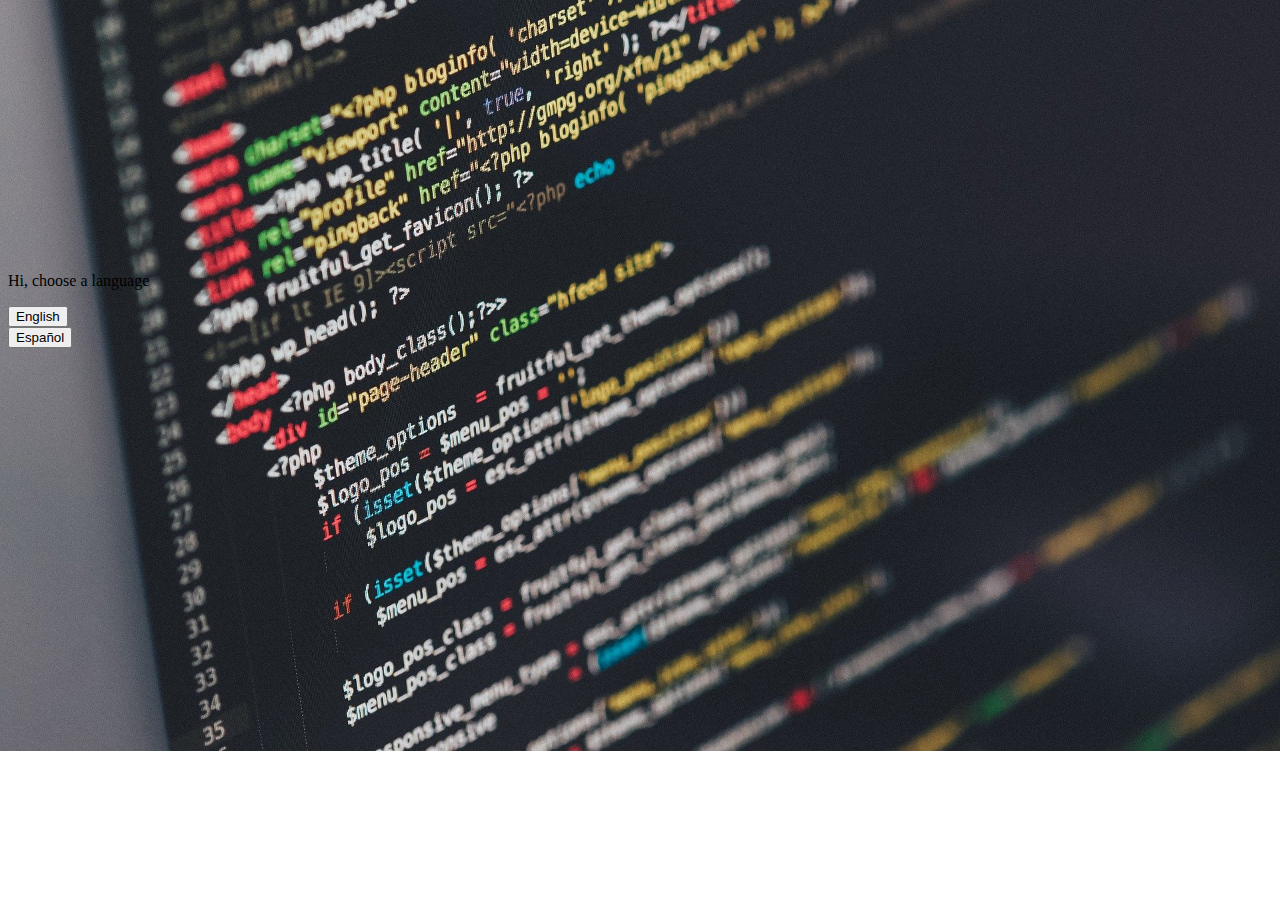
<file: index.html>
<!DOCTYPE html>
<html lang="en">
<head>
    <meta charset="UTF-8">
    <meta http-equiv="X-UA-Compatible" content="IE=edge">
    <meta name="viewport" content="width=device-width, initial-scale=1.0">
    <link href="https://cdn.jsdelivr.net/npm/bootstrap@5.0.2/dist/css/bootstrap.min.css" rel="stylesheet" integrity="sha384-EVSTQN3/azprG1Anm3QDgpJLIm9Nao0Yz1ztcQTwFspd3yD65VohhpuuCOmLASjC" crossorigin="anonymous">
    <script src="https://cdn.jsdelivr.net/npm/bootstrap@5.0.2/dist/js/bootstrap.bundle.min.js" integrity="sha384-MrcW6ZMFYlzcLA8Nl+NtUVF0sA7MsXsP1UyJoMp4YLEuNSfAP+JcXn/tWtIaxVXM" crossorigin="anonymous"></script>
    <link rel="stylesheet" href="css/estilo.css">
    
    <title>This is i'm</title>
</head>
<body class="image_portada" >
    <!--Creacion de mi contendor base-->
    <div class=" container-flued w-auto posicion_cart"> <!-- hago que mi contenedor se mustre a lo largo de mi pantalla -->

        <div class=" bg-dark w-auto"><!--le doy un color oscuro a mi contenedor-->
            <div class="container "><!--genero la estructura con boostrap para mostrar la pagina como yo quiero-->
                <div class="row justify-content-center">

                    <div class="col col-sm-4">
                        <p class="fs-3 fw-bolder text-center text-white ">Hi, choose a language</p>
                    </div>

                    <!--
                    <div class="col col-sm-4 d-none d-sm-block">
                        
                    </div>
                    <div class="col col-sm-4 ">
                        <p class="fs-3 fw-bolder text-white ">Hi, choose a language</p>
                    </div>
                    <div class="col col-sm-4 d-none d-sm-block">
                        
                    </div>
                </div>  -->  
            </div>
            <!--<div class="container ">-->
                <div class="row justify-content-center">
                    <div class="col-3 col-sm-2 col-lg-1  ">
                        <button type="button" id="english" class="btn btn-light">English</button>
                    </div>
                    <div class="col-3 col-sm-2 col-lg-1 ">
                        <button type="button" id="spanish" class="btn btn-light">Español</button>
                    </div>     
                </div>
            <!--</div>-->
         </div>
    </div>
</div>
    <script src="js/init.js"></script>
    <script src="https://cdn.jsdelivr.net/npm/bootstrap@5.0.2/dist/js/bootstrap.bundle.min.js" integrity="sha384-MrcW6ZMFYlzcLA8Nl+NtUVF0sA7MsXsP1UyJoMp4YLEuNSfAP+JcXn/tWtIaxVXM" crossorigin="anonymous"></script>
</body>
</html>
</file>
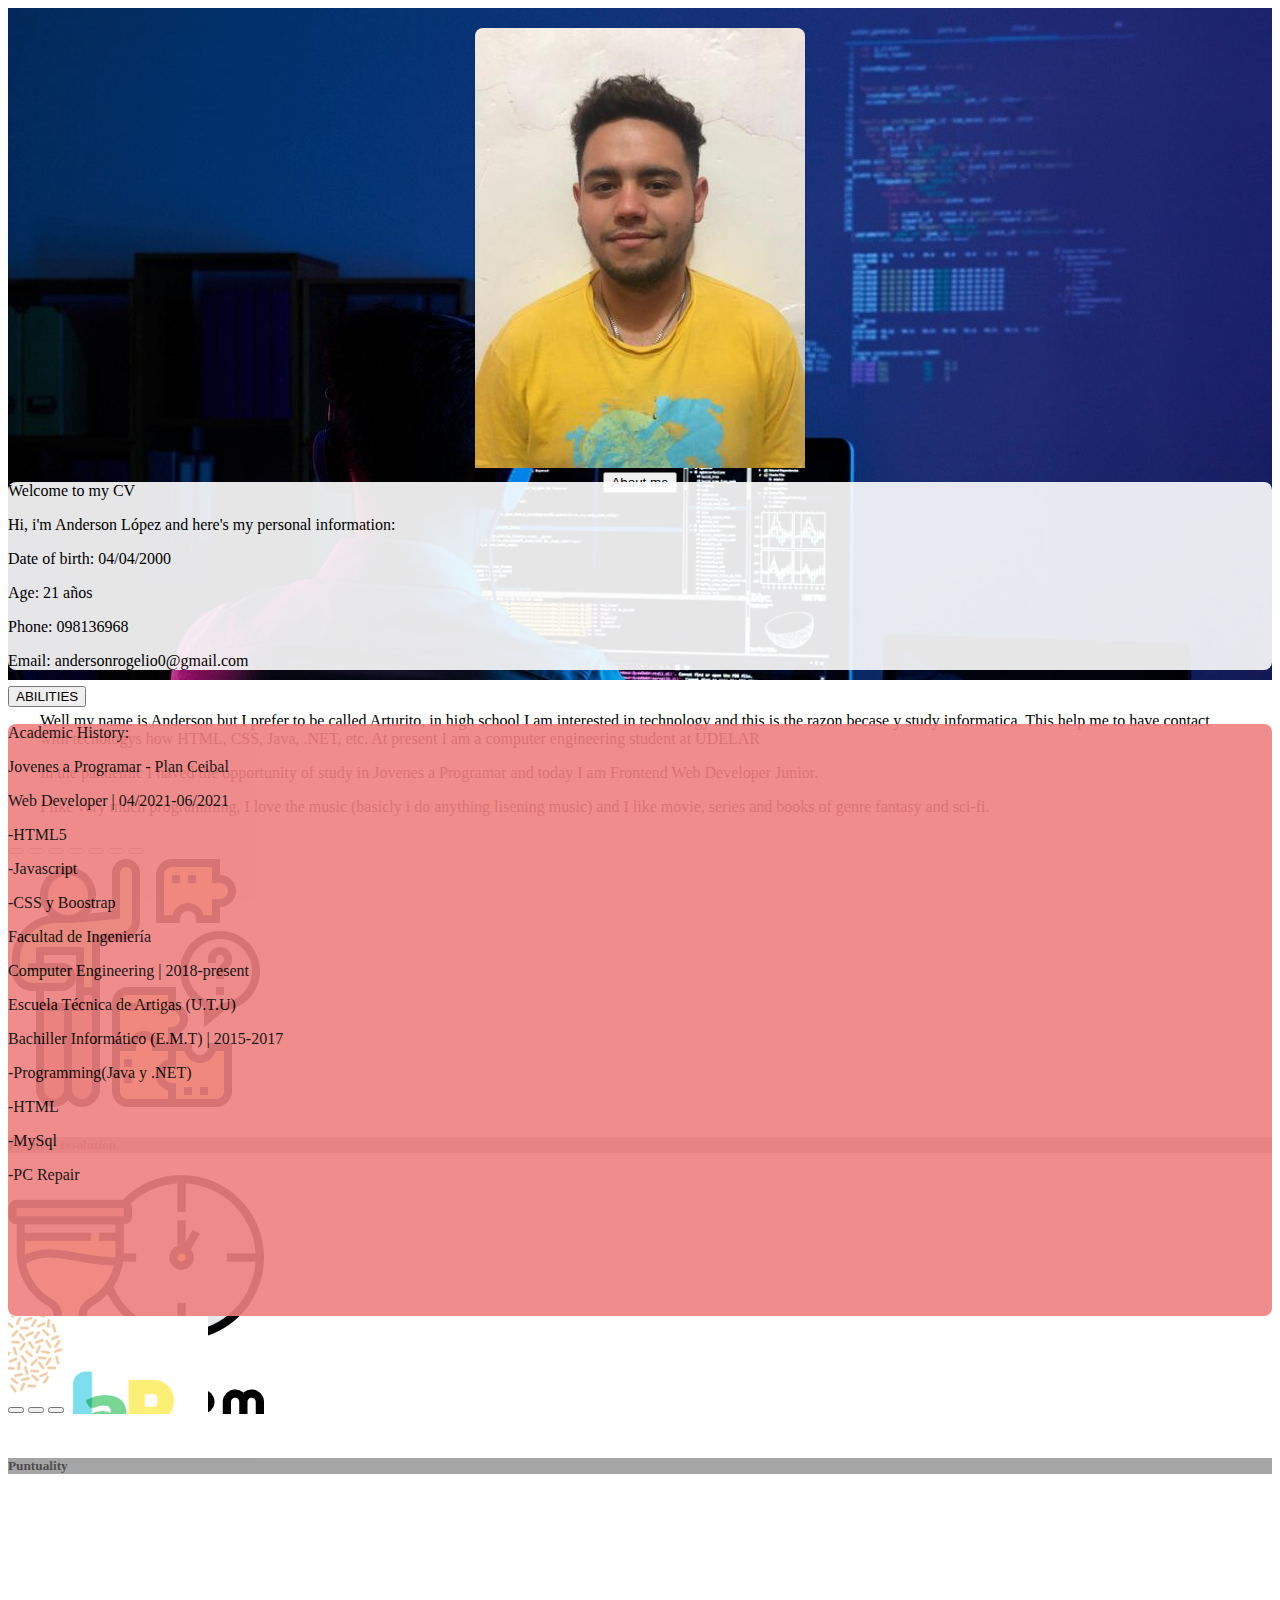
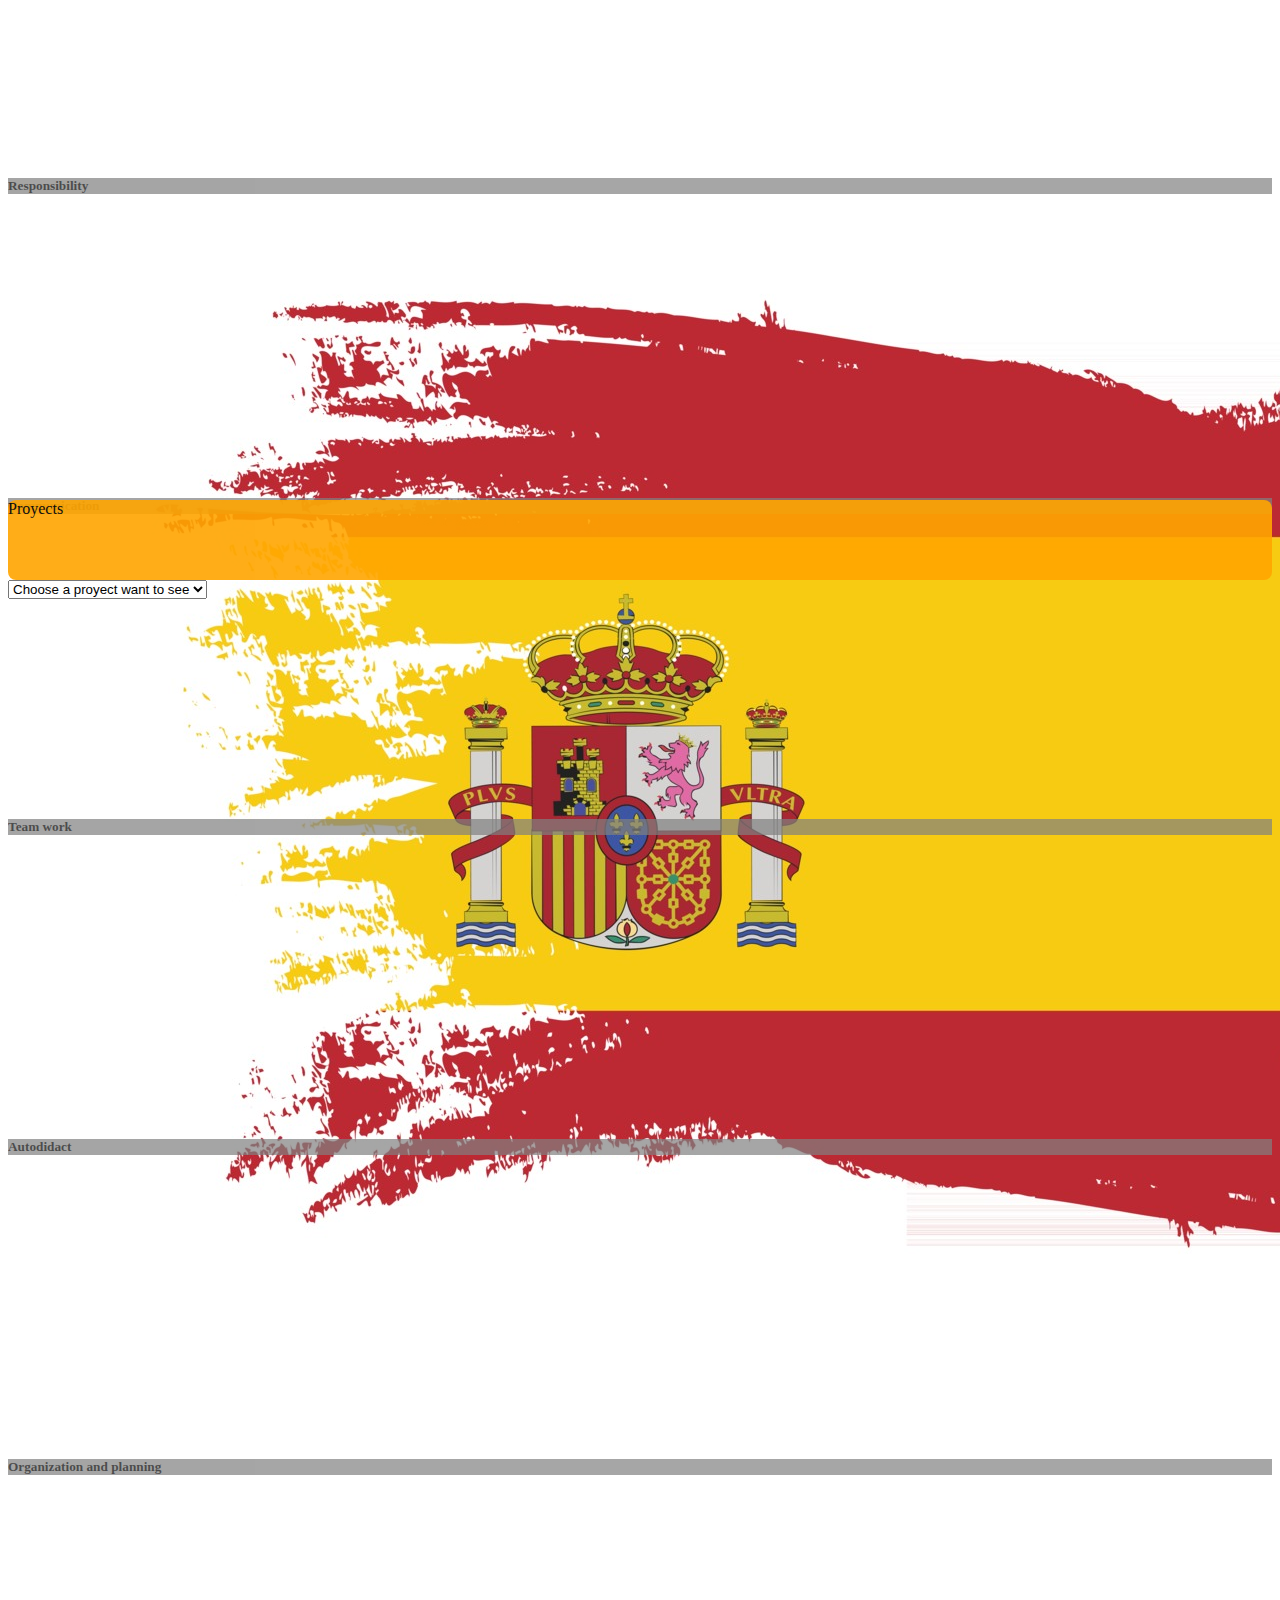
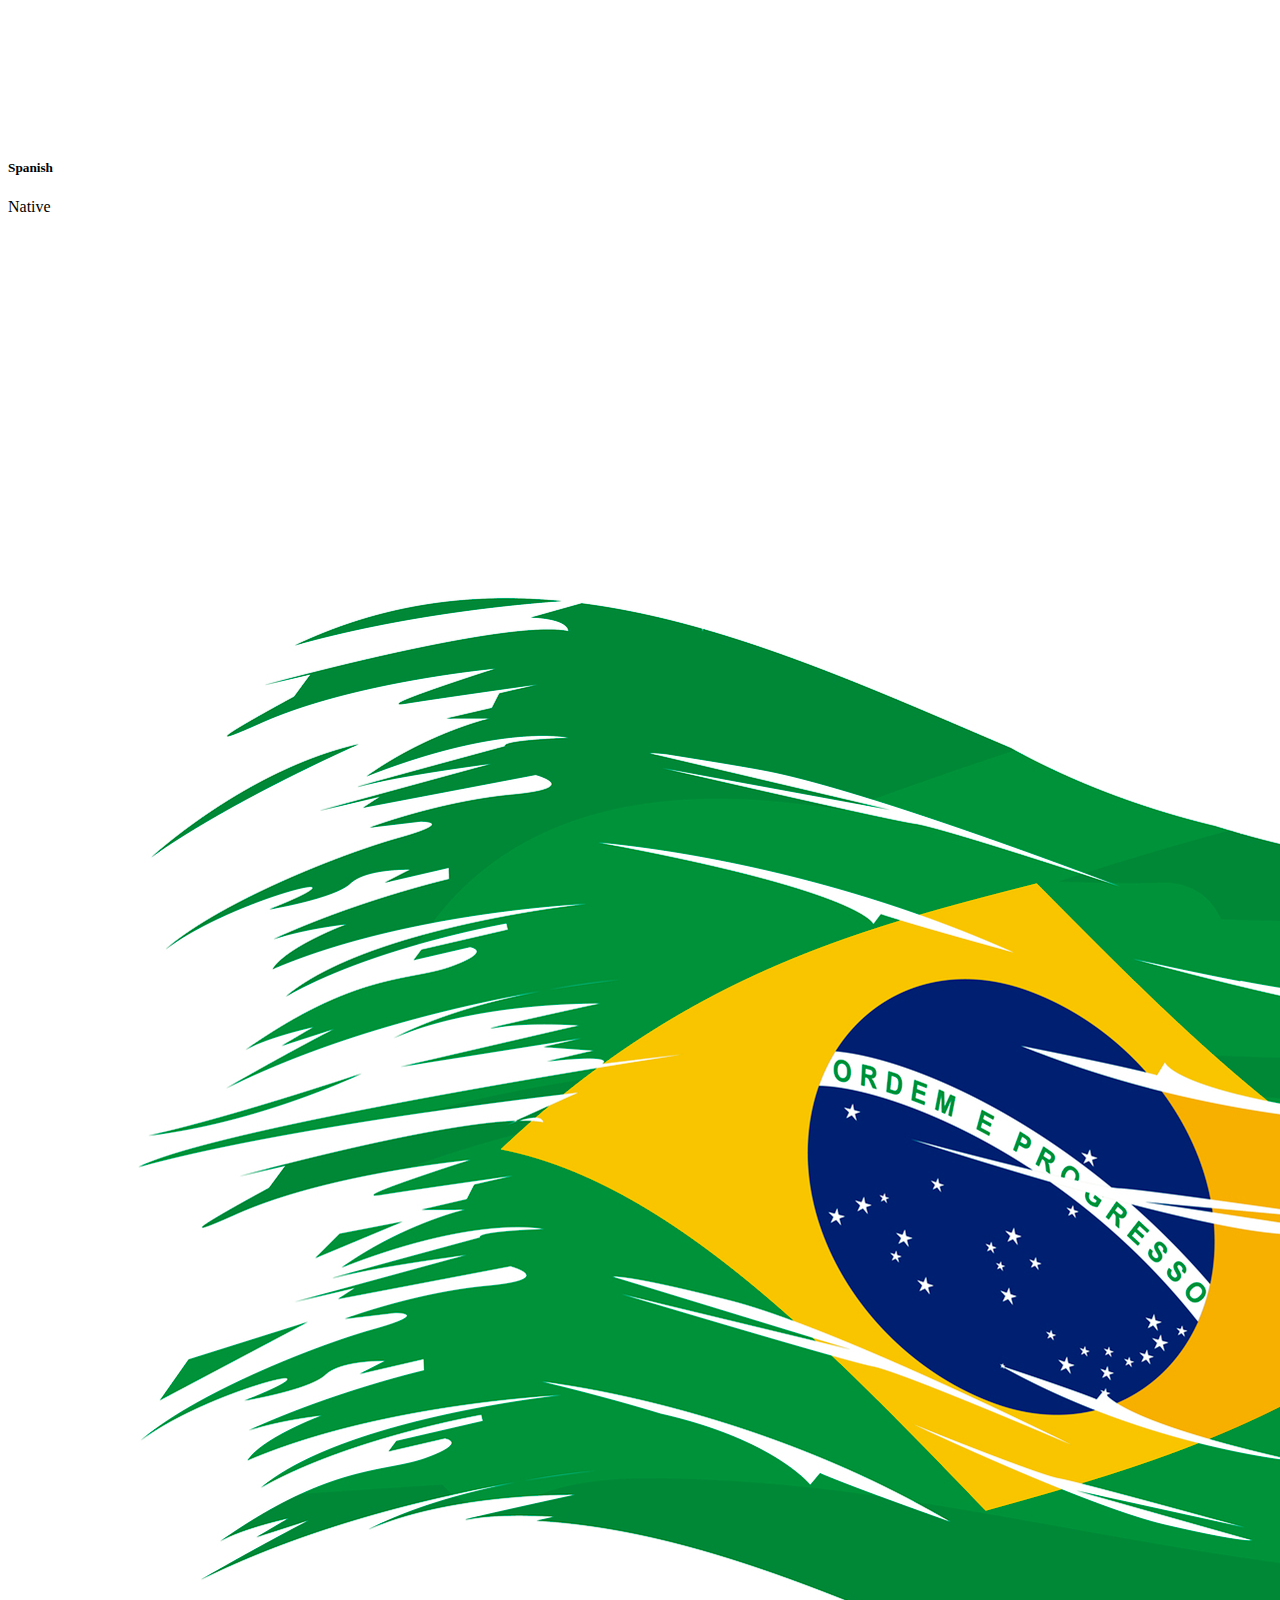
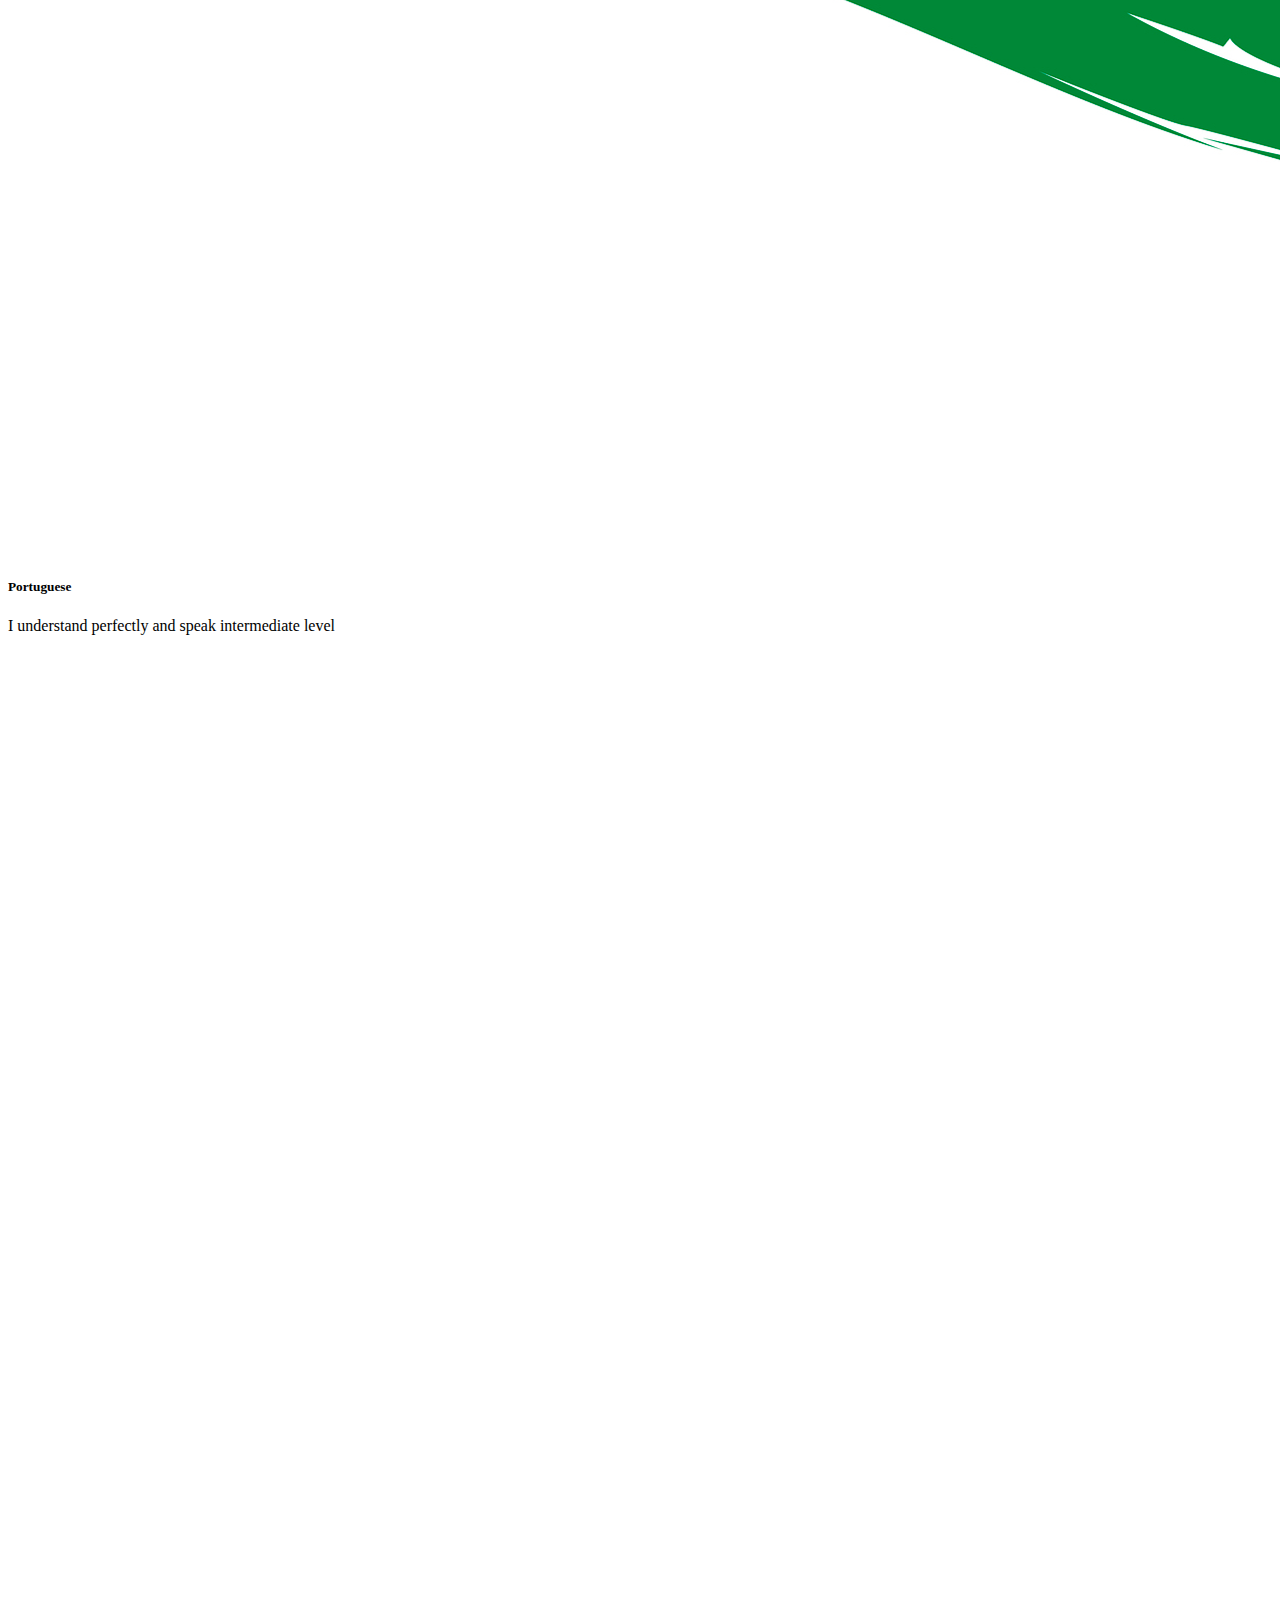
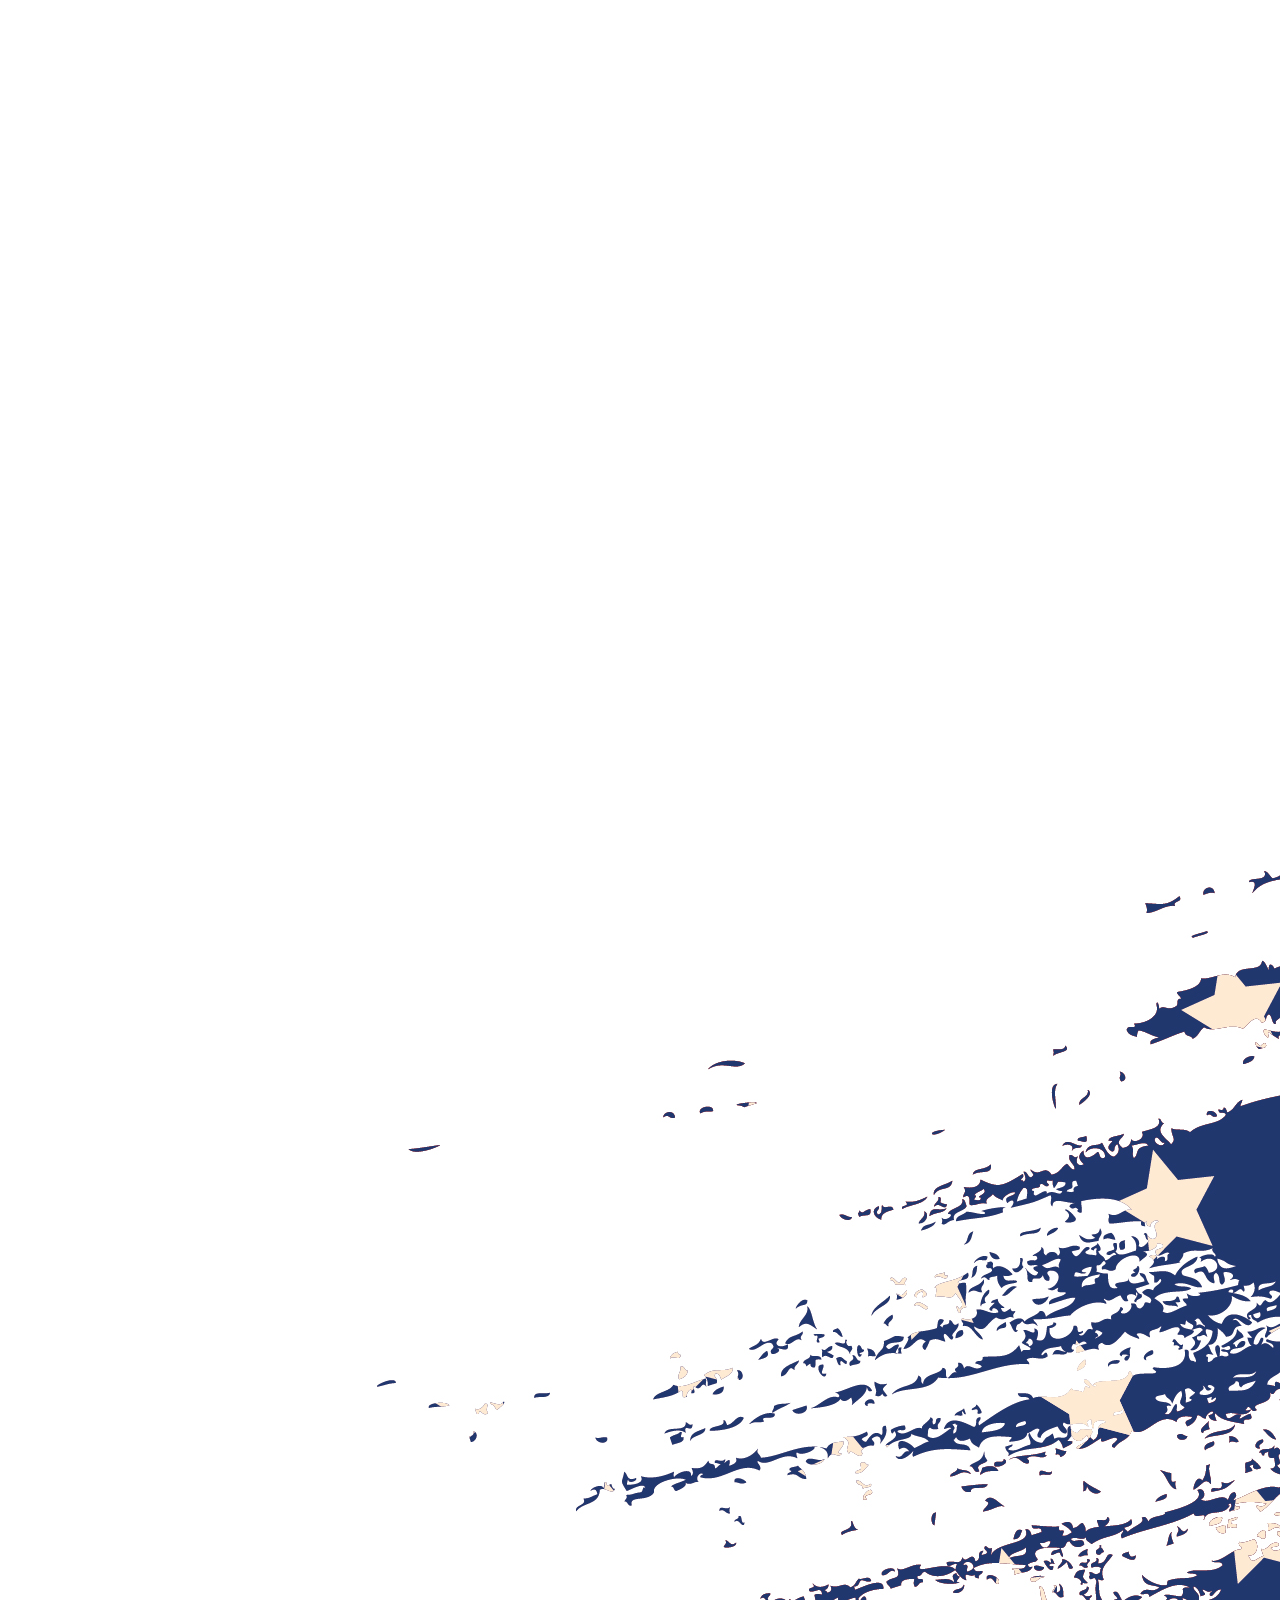
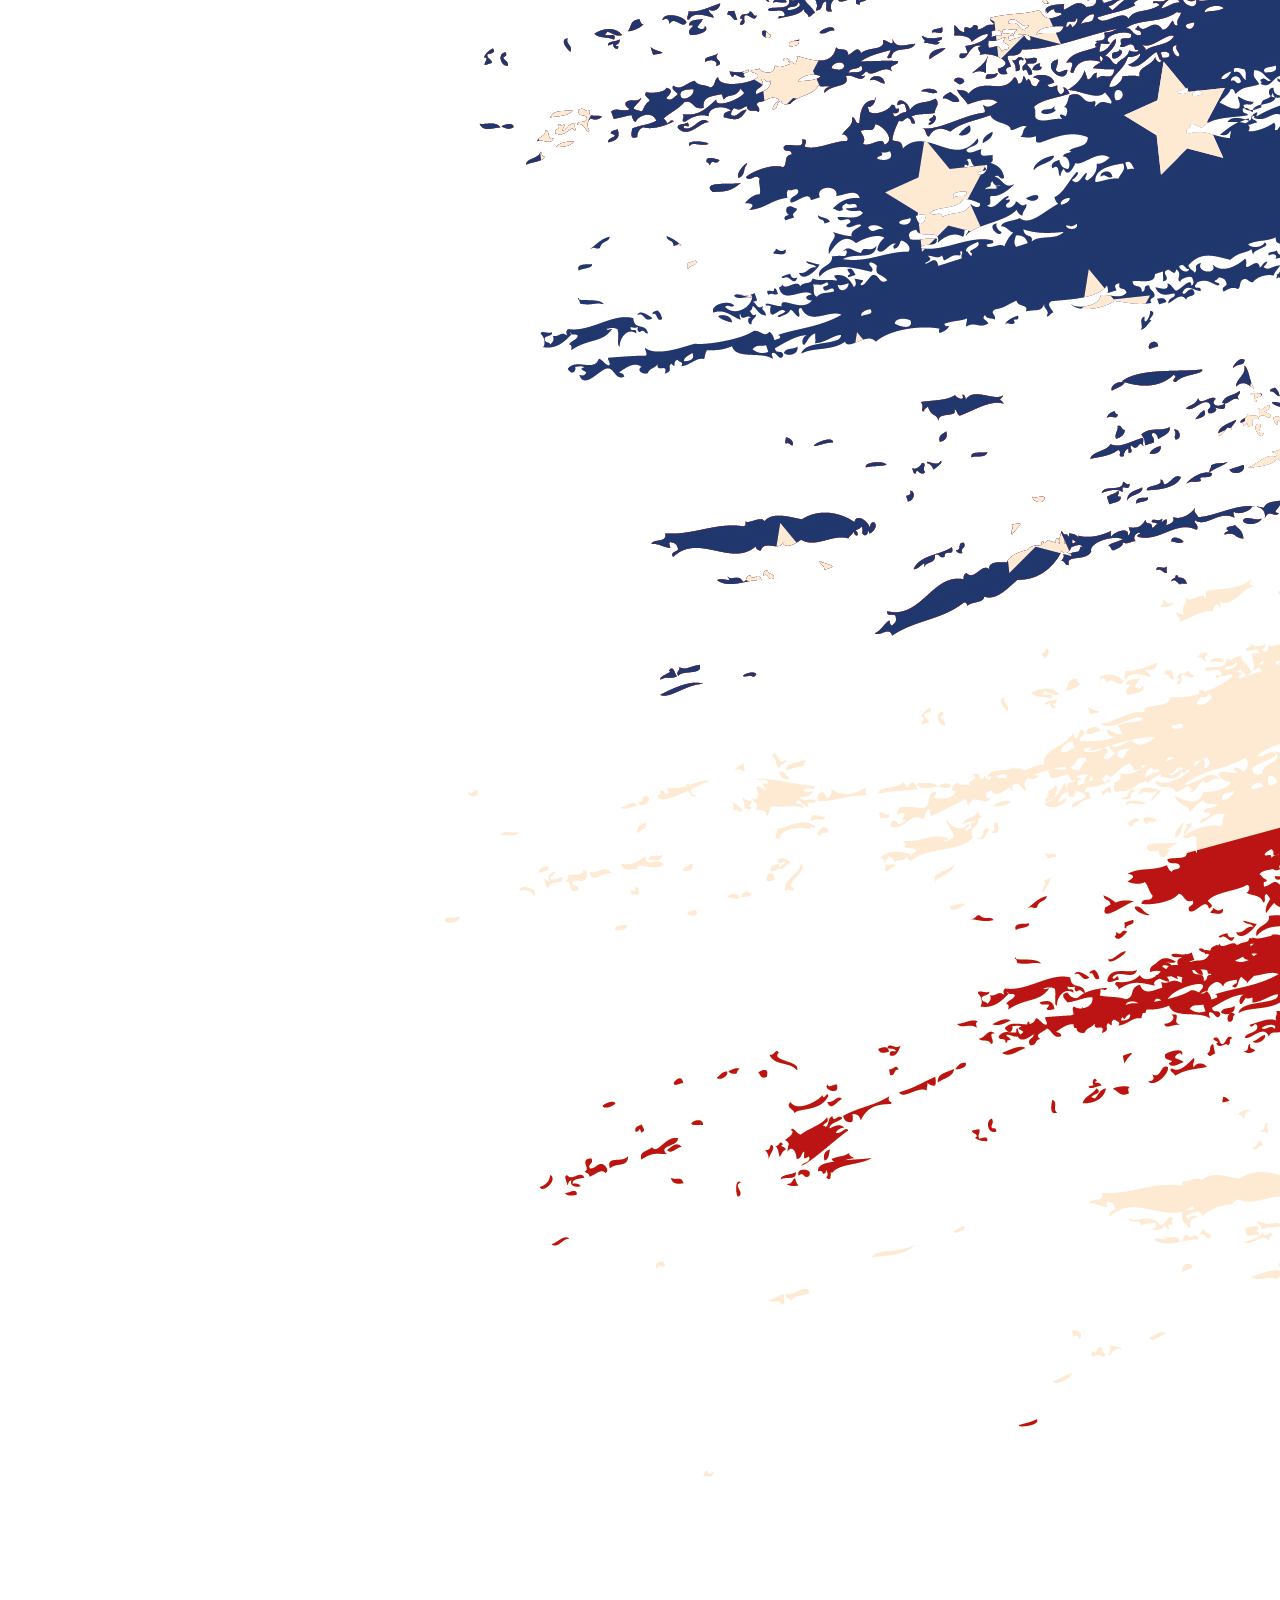
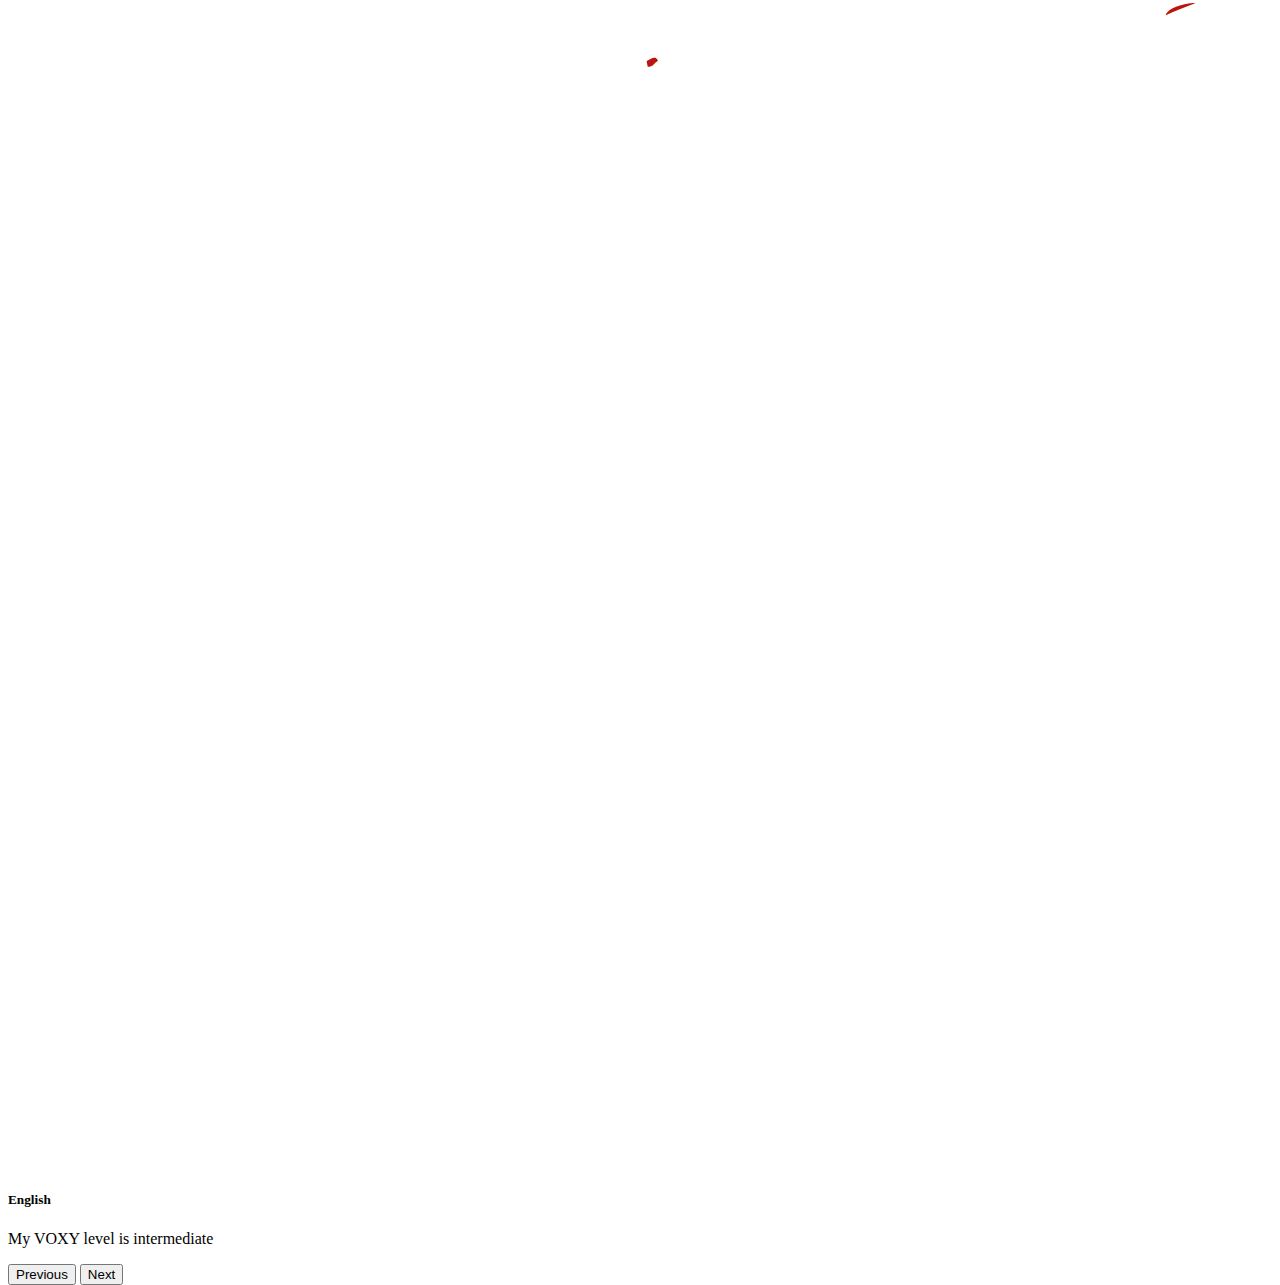
<file: English.html>
<!DOCTYPE html>
<html lang="en">
<head>
    <meta charset="UTF-8">
    <meta http-equiv="X-UA-Compatible" content="IE=edge">
    <meta name="viewport" content="width=device-width, initial-scale=1.0">
    <link href="https://cdn.jsdelivr.net/npm/bootstrap@5.0.2/dist/css/bootstrap.min.css" rel="stylesheet" integrity="sha384-EVSTQN3/azprG1Anm3QDgpJLIm9Nao0Yz1ztcQTwFspd3yD65VohhpuuCOmLASjC" crossorigin="anonymous">
    <script src="https://cdn.jsdelivr.net/npm/bootstrap@5.0.2/dist/js/bootstrap.bundle.min.js" integrity="sha384-MrcW6ZMFYlzcLA8Nl+NtUVF0sA7MsXsP1UyJoMp4YLEuNSfAP+JcXn/tWtIaxVXM" crossorigin="anonymous"></script>
    <link rel="stylesheet" href="css/estilo.css">
    
    <title>Hi your welcome</title>
</head>
<body>
    <div class="photo1"><!--Contenedor de mi info personal -->
        <div class="container">
            <div class="row justify-content-center">
                <div class="col-12 col-lg-6">
                    <div class="card_image mt-4 ">
                        <div class="card">
                            <img src="img/foto cv (1).jpg">
                            <button type="button" class="btn bg-dark text-white fw-bolder" data-bs-toggle="modal" data-bs-target="#aboutMeModal">About me</button>
                        </div>                        

                        <div class="row"><!--Mi modal para mi presentacion ME FALTA HACER LA PRESENTACION EN ENGLISH-->
  
                                <!-- Modal -->
                               <div class="modal fade  posicion_modal" id="aboutMeModal" tabindex="-1" aria-labelledby="aboutMeModalLabel" aria-hidden="true">
                                 <div class="modal-dialog">
                                   <div class="modal-content">
                                     <div class="modal-header">
                                       <h5 class="modal-title" id="aboutMeModalLabel">Presentation</h5> 
                                       <button type="button" class="btn-close" data-bs-dismiss="modal" aria-label="Close"></button>
                                     </div>
                                     <div class="modal-body">
                                    <p class="fw-normal">Well my name is Anderson but I prefer to be called Arturito, in high school I am interested in technology and this is the razon becase y study informatica. This help me to have contact with tecnologys how HTML, CSS, Java, .NET, etc. At present I am a computer engineering student at UDELAR</p>
                                    <p class="fw-normal">In the pandemic I haved the opportunity of study in Jovenes a Programar and today I am Frontend Web Developer Junior.</p>
                                     <p class="fw-normal">I like very much programming, I love the music (basicly i do anything lisening music) and I like movie, series and books of genre fantasy and sci-fi.</p>
                                     
                                  </div>
                               </div>
                              </div>
                      </div>
  

                    </div>
                </div>
                </div>
                <div class="mt-md-5 mt-sm-5 mt-5 col-12 col-lg-6">
                    <div class=" row contendor_info p1">
                        <p class="text-center fs-4">Welcome to my CV</p>
                        <p class="text-dark fw-bolder">Hi, i'm Anderson López and here's my personal information:</p>
                        <!--<p class="text-dark fw-bolder">I'm Anderson López and for get in touch:</p>-->
                        <p class="text-dark fw-bolder">Date of birth: 04/04/2000</p>
                        <p class="text-dark fw-bolder">Age: 21 años</p>
                        <p class="text-dark fw-bolder">Phone: 098136968</p>
                        <p class="text-dark fw-bolder">Email: andersonrogelio0@gmail.com</p>
                    </div>

                    <div class="row mt-3"><!--Mi modal para mis habilidades-->
                        <!-- Button trigger modal -->
                            <button type="button" class="btn btn-dark text-white fw-bolder" data-bs-toggle="modal" data-bs-target="#habilidadesModal">
                                ABILITIES
                              </button>

                              <!-- Modal -->
                             <div class="modal fade  posicion_modal" id="habilidadesModal" tabindex="-1" aria-labelledby="exampleModalLabel" aria-hidden="true">
                               <div class="modal-dialog">
                                 <div class="modal-content">
                                   <div class="modal-header">
                                    <!-- <h5 class="modal-title" id="exampleModalLabel">Modal title</h5> -->
                                     <button type="button" class="btn-close" data-bs-dismiss="modal" aria-label="Close"></button>
                                   </div>
                                   <div class="modal-body">
                                       <!--Carousel--><div>
                                        <div id="carouselExampleCaptions" class="carousel slide" data-bs-ride="carousel">
                                            <div class="carousel-indicators">
                                              <button type="button" data-bs-target="#carouselExampleCaptions" data-bs-slide-to="0" class="active" aria-current="true" aria-label="Slide 1"></button>
                                              <button type="button" data-bs-target="#carouselExampleCaptions" data-bs-slide-to="1" aria-label="Slide 2"></button>
                                              <button type="button" data-bs-target="#carouselExampleCaptions" data-bs-slide-to="2" aria-label="Slide 3"></button>
                                              <button type="button" data-bs-target="#carouselExampleCaptions" data-bs-slide-to="3" aria-label="Slide 4"></button>
                                              <button type="button" data-bs-target="#carouselExampleCaptions" data-bs-slide-to="4" aria-label="Slide 5"></button>
                                              <button type="button" data-bs-target="#carouselExampleCaptions" data-bs-slide-to="5" aria-label="Slide 6"></button>
                                              <button type="button" data-bs-target="#carouselExampleCaptions" data-bs-slide-to="6" aria-label="Slide 7"></button>
                                            </div>
                                            <div class="carousel-inner">
                                              <div class="carousel-item active">
                                                
                                                  <img src="img/icons 256px/problema (1).png" class="d-block image_carousel m-auto" alt="...">
                                                
                                                <div class="carousel-caption d-none d-md-block">
                                                  <!--<h5 class=" text-dark ">Resolucion de problemas</h5>
                                                  <p></p> -->
                                                  <div class="container-flued caja_texto_oscura">
                                                    <h5 class="text-white">Problem resolution</h5>
                                                    <p></p>
                                                  </div>
                                                </div>
                                              </div>
                                              <div class="carousel-item">
                                                
                                                <img src="img/icons 256px/hora.png" class="d-block image_carousel m-auto" alt="...">
                                              
                                              <div class="carousel-caption d-none d-md-block">
                                                <div class="container-flued caja_texto_oscura">
                                                  <h5 class="text-white">Puntuality</h5>
                                                  <p></p>
                                                </div>
                                              </div>
                                            </div>

                                            <div class="carousel-item">
                                                
                                              <img src="img/icons 256px/responsibility.png" class="d-block image_carousel m-auto" alt="...">
                                            
                                            <div class="carousel-caption d-none d-md-block">
                                              <div class="container-flued caja_texto_oscura">
                                                <h5 class="text-white">Responsibility</h5>
                                                <p></p>
                                              </div>
                                            </div>
                                          </div>

                                            <div class="carousel-item">
                                                
                                              <img src="img/icons 256px/grupo.png" class="d-block image_carousel m-auto" alt="...">
                                            
                                            <div class="carousel-caption d-none d-md-block">
                                              <div class="container-flued caja_texto_oscura">
                                                <h5 class="text-white">Communication</h5>
                                                <p></p>
                                              </div>
                                            </div>
                                          </div>

                                          <div class="carousel-item">
                                                
                                            <img src="img/icons 256px/support.png" class="d-block image_carousel m-auto" alt="...">
                                          
                                          <div class="carousel-caption d-none d-md-block">
                                            <div class="container-flued caja_texto_oscura">
                                              <h5 class="text-white">Team work</h5>
                                              <p></p>
                                            </div>
                                          </div>
                                        </div>

                                        <div class="carousel-item">
                                                
                                          <img src="img/icons 256px/aprender-en-linea.png" class="d-block image_carousel m-auto" alt="...">
                                        
                                        <div class="carousel-caption d-none d-md-block">
                                          <div class="container-flued caja_texto_oscura">
                                            <h5 class="text-white">Autodidact</h5>
                                            <p></p>
                                          </div>
                                        </div>
                                      </div>

                                      <div class="carousel-item">
                                                
                                        <img src="img/icons 256px/esperar.png" class="d-block image_carousel m-auto" alt="...">
                                      
                                      <div class="carousel-caption d-none d-md-block">
                                        <div class="container-flued caja_texto_oscura">
                                          <h5 class="text-white">Organization and planning</h5>
                                          <p></p>
                                        </div>
                                      </div>
                                    </div>

                                      </div>
                                            <button class="carousel-control-prev" type="button" data-bs-target="#carouselExampleCaptions" data-bs-slide="prev">
                                              <span class="carousel-control-prev-icon" aria-hidden="true"></span>
                                              <span class="visually-hidden">Previous</span>
                                            </button>
                                            <button class="carousel-control-next" type="button" data-bs-target="#carouselExampleCaptions" data-bs-slide="next">
                                              <span class="carousel-control-next-icon" aria-hidden="true"></span>
                                              <span class="visually-hidden">Next</span>
                                            </button>
                                          </div>
                                       </div>
                                   </div>
                                  <!--<div class="modal-footer">
                                    <button type="button" class="btn btn-secondary" data-bs-dismiss="modal">Close</button>
                                  </div>-->
                                </div>
                             </div>
                            </div>
                    </div>

                </div>
            </div>
        </div>
        
    </div>


    <div class="photo2"> <!--Contenedor de info academica-->
        <div class="container">
          <div class="row justify-content-center">
            <div class="col-12 col-lg-6">
              <div class="contendor_info p2">
                <p class=" text-white text-center fs-4">Academic History:</p>
                <div class="row align-items-center justify-content-center"> <!--Cuando estoy usando una clase row y centrandola para poder usar el modal debo de colocar el boton dentro de mi row y la ventana afuera para que no le afecten los estilos que le coloco a mi row eso si lo hago con boostrap-->
                  <div class="row w-75 h-auto ">
                    <p class="text-white text-center fst-italic fw-bolder ">Jovenes a Programar - Plan Ceibal</p>
                    <p class="text-white text-center fst-italic fw-bolder">Web Developer | 04/2021-06/2021</p>
                    <p class="text-white fw-normal">-HTML5</p>
                    <p class="text-white fw-normal">-Javascript</p>
                    <p class="text-white fw-normal">-CSS y Boostrap</p>
                  </div>
                  <div class="container "><div class="col border-bottom border-2 border-light"></div></div>
                  <div class="row w-75 h-auto">
                    <p class="text-white text-center fst-italic fw-bolder">Facultad de Ingeniería</p>
                    <p class="text-white text-center  fst-italic fw-bolder">Computer Engineering | 2018-present</p>
                  </div>
                  <div class="container "><div class="col border-bottom border-2 border-light"></div></div>
                  <div class="row w-75 h-auto">
                    <p class="text-white text-center  fst-italic fw-bolder">Escuela Técnica de Artigas (U.T.U)</p>
                    <p class="text-white text-center  fst-italic fw-bolder">Bachiller Informático (E.M.T) | 2015-2017</p>
                    <p class="text-white fw-normal">-Programming(Java y .NET)</p>
                    <p class="text-white fw-normal">-HTML</p>
                    <p class="text-white fw-normal">-MySql</p>
                    <p class="text-white fw-normal">-PC Repair</p>
                  </div>
                </div> 
               <!-- <div class="container">
                  <div class="row">
                    <button type="button" class="btn btn-light" data-bs-toggle="modal" data-bs-target="#referenciaModal">
                      Referencias
                    </button>
                </div>
                </div> -->
             </div>
             
            </div>
            <div class="col-12  col-lg-6 mt-5 ">
              <div class="row row-lg-2 mx-5 mx-lg-5 mx-xl-0 justify-content-center">
                <div class="col-12 col-sm-5 col-md-5 col-lg-12 col-xl-5 " >
                  <img src="img/Instituciones/Jap 200px.png" alt="Jovenes a Programar" class="rounded-circle border border-2 border-dark" >
                </div>
                <div class="col-12 col-sm-5 col-md-5 col-lg-12 col-xl-5">
                  <img src="img/Instituciones/Fing con contorno blanco 200px.png" alt="Facultad de Ingeniería" class="rounded-circle border border-2 border-dark">
                </div>
                <!---->
                <div class="col-12 col-sm col-md col-lg-12 col-xl">
                  <img src="img/Instituciones/Consejo Profesional 200px.png" alt="Consejo de Educación Técnico Profesional" class="d-block mx-sm-auto mx-md-auto mx-lg-0 mx-xl-auto rounded-circle border border-2 border-dark">
                </div>
                
                <!---->
              </div>              
            </div>
          </div>
        </div>
    </div>


    <div class="photo3"><!--Contendor de idiomas-->
        <div class="container h-100">
          <div class="row h-100 align-items-center justify-content-center">
            <div class="col-10 col-sm-6">
              <!---->
              
              <div id="carouselIdiomas" class="carousel carousel-dark slide" data-bs-ride="carousel">
                <div class="carousel-indicators">
                  <button type="button" data-bs-target="#carouselIdiomas" data-bs-slide-to="0" class="active" aria-current="true" aria-label="Slide 1"></button>
                  <button type="button" data-bs-target="#carouselIdiomas" data-bs-slide-to="1" aria-label="Slide 2"></button>
                  <button type="button" data-bs-target="#carouselIdiomas" data-bs-slide-to="2" aria-label="Slide 3"></button>
                </div>
                <div class="carousel-inner">
                  <div class="carousel-item active" data-bs-interval="10000">
                    <img src="img/idioma/Spain.jpg" class="d-block w-100 rounded-circle" alt="bandera de spain">
                    <div class="carousel-caption d-none d-md-block">
                      <h5>Spanish</h5>
                      <p>Native</p>
                    </div>
                  </div>
                  <div class="carousel-item" data-bs-interval="2000">
                    <img src="img/idioma/Brasil size perferct.jpg.png" class="d-block w-100 rounded-circle" alt="bandera de brasil">
                    <div class="carousel-caption d-none d-md-block">
                      <h5>Portuguese</h5>
                      <p>I understand perfectly and speak intermediate level</p>
                    </div>
                  </div>
                  <div class="carousel-item">
                    <img src="img/idioma/USA.jpg" class="d-block w-100 rounded-circle" alt="bandera de brasil">
                    <div class="carousel-caption d-none d-md-block">
                      <h5>English</h5>
                      <p>My VOXY level is intermediate</p>
                    </div>
                  </div>
                </div>
                <button class="carousel-control-prev" type="button" data-bs-target="#carouselIdiomas" data-bs-slide="prev">
                  <span class="carousel-control-prev-icon" aria-hidden="true"></span>
                  <span class="visually-hidden">Previous</span>
                </button>
                <button class="carousel-control-next" type="button" data-bs-target="#carouselIdiomas" data-bs-slide="next">
                  <span class="carousel-control-next-icon" aria-hidden="true"></span>
                  <span class="visually-hidden">Next</span>
                </button>
              </div>

              <!---->
            </div>
          </div>
        </div>
    </div>

    
    <div class="photo4"> <!--Contenedor de informacion sobre mis proyectos-->
      <div class="container h-100">
        <div class="row h-100 align-items-center justify-content-center">
          <div class="col-12 col-sm-4 h-25">
            <div class="container p4">
              <div class="row h-100 align-items-center ">
                <p class=" h-50 text-white text-center fs-4">Proyects</p>
              </div>
            </div>
          </div>
          <div class="col-sm h-50">
          <div class="row h-100 ">
            <div class="col">
              <div class="container-flued h-auto mb-3">
                <select class="form-select" aria-label="Default select example" id="selectorpreoyectos" onchange="cargar_Proyectos()">
                  <option value="0" selected>Choose a proyect want to see</option>
                  <option value="1">E-commerce by Jap</option>
                  <option value="2">Login with Google</option>
                </select>
                <div class="container w-75 h-75" id="mostrarproyecto" >
                </div>
            </div>
            </div>
          </div>
          </div>
        </div>
      </div>
    </div>
    <script src="https://cdn.jsdelivr.net/npm/bootstrap@5.0.2/dist/js/bootstrap.bundle.min.js" integrity="sha384-MrcW6ZMFYlzcLA8Nl+NtUVF0sA7MsXsP1UyJoMp4YLEuNSfAP+JcXn/tWtIaxVXM" crossorigin="anonymous"></script>
    <!--<script src="js/page_spain.js"></script>-->
    <script src="js/init.js"></script>
</body>
</html>
</file>
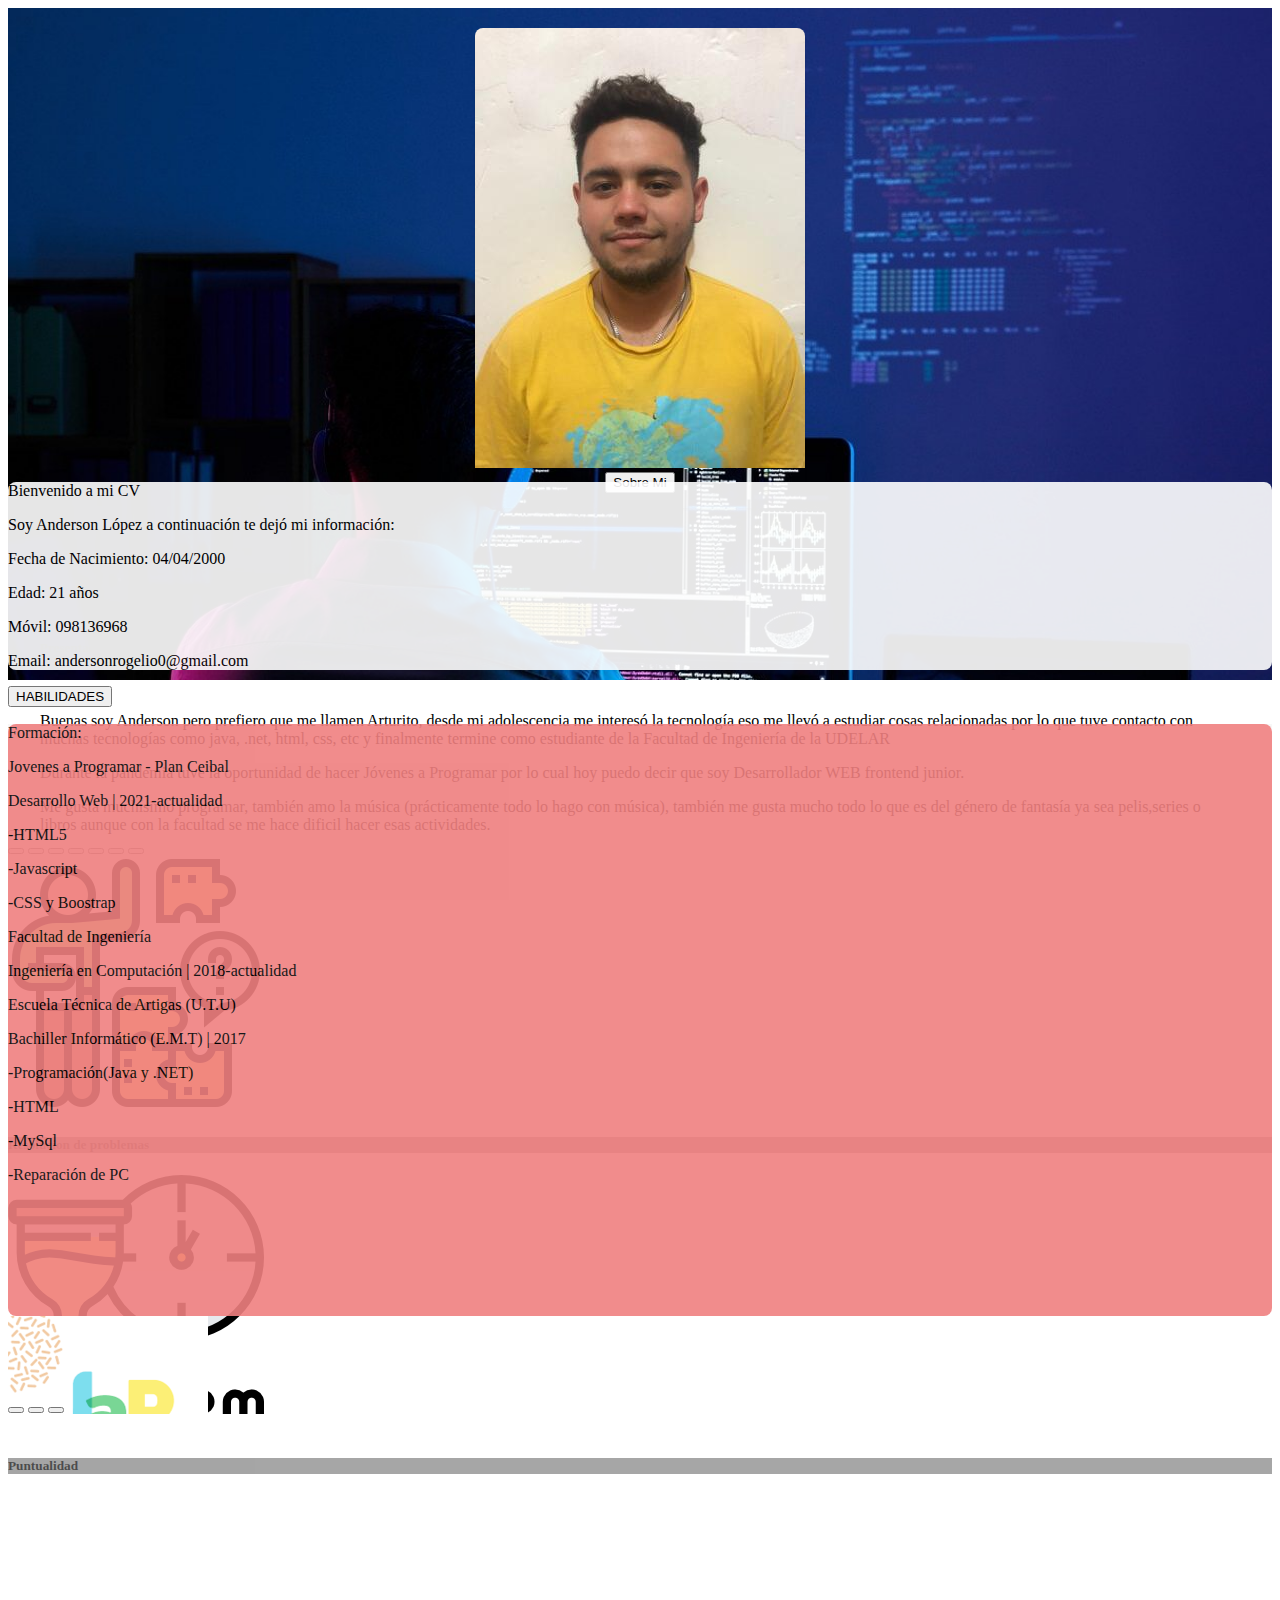
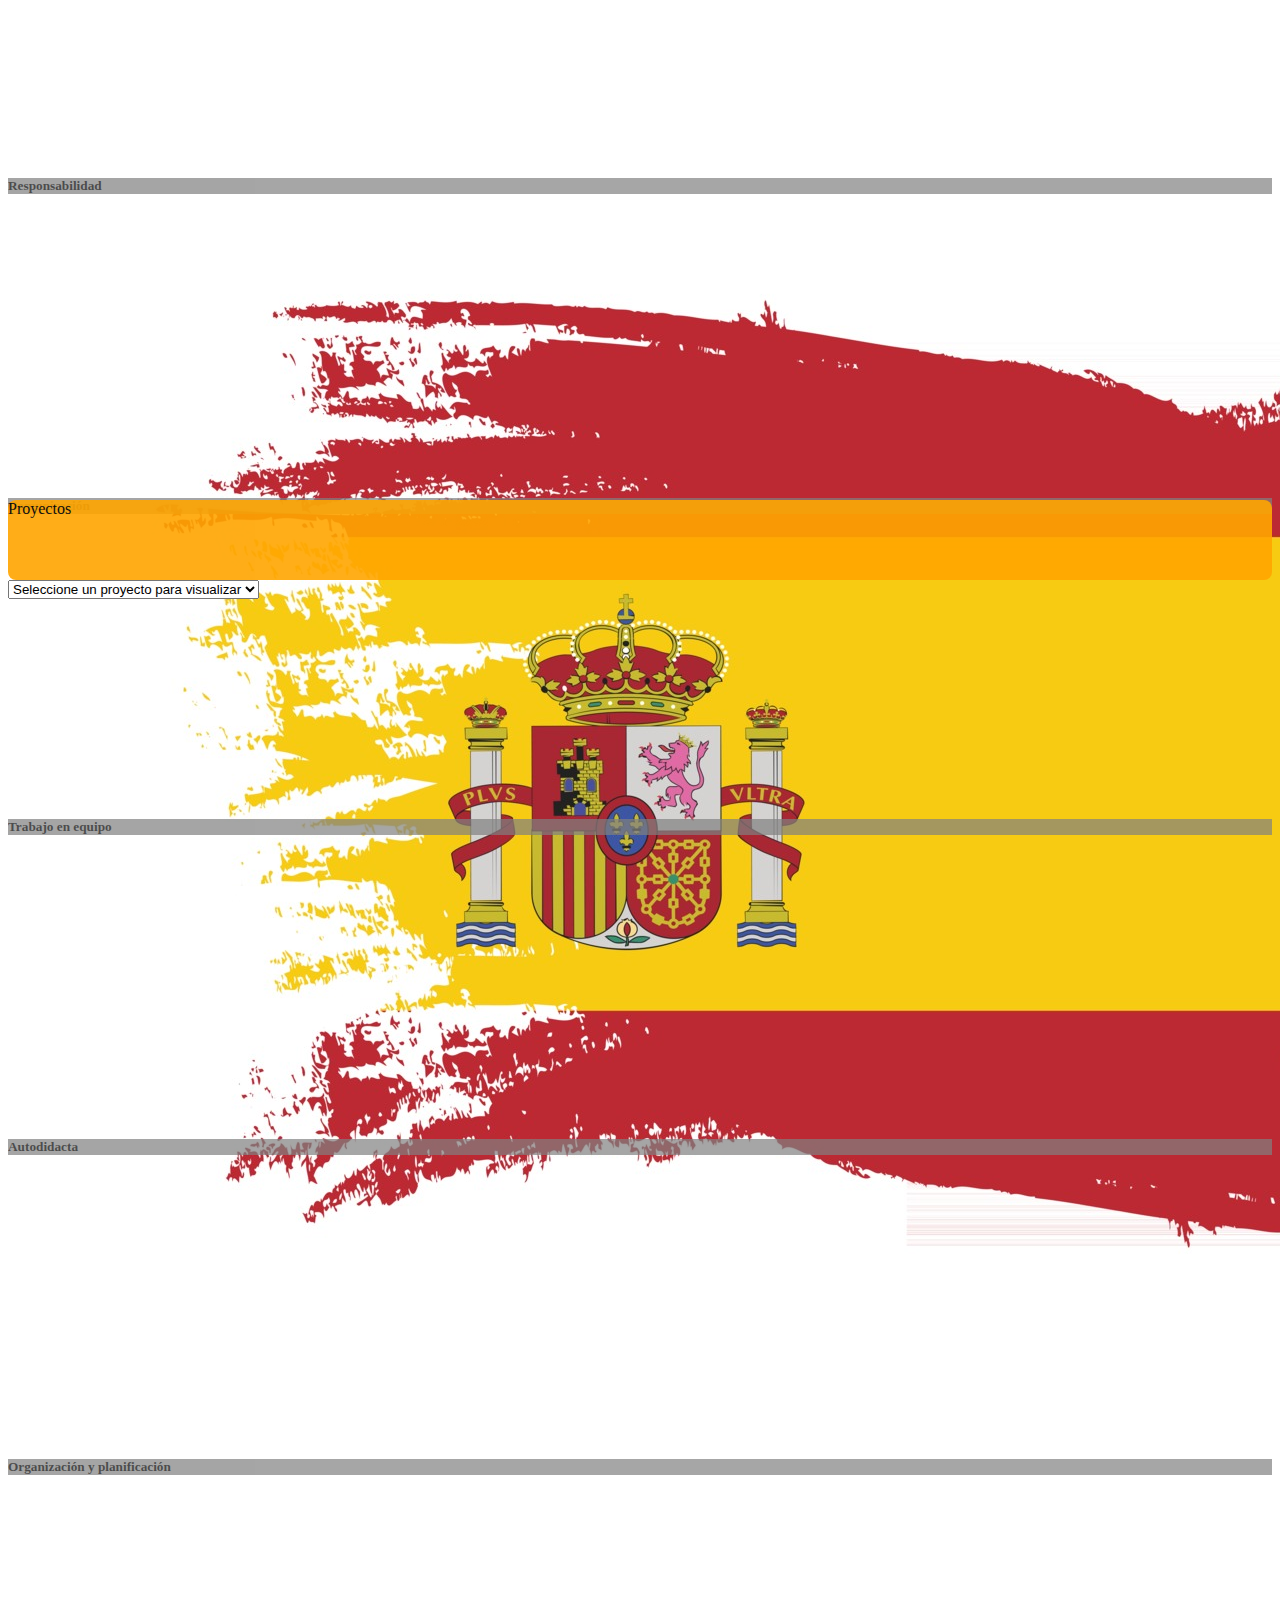
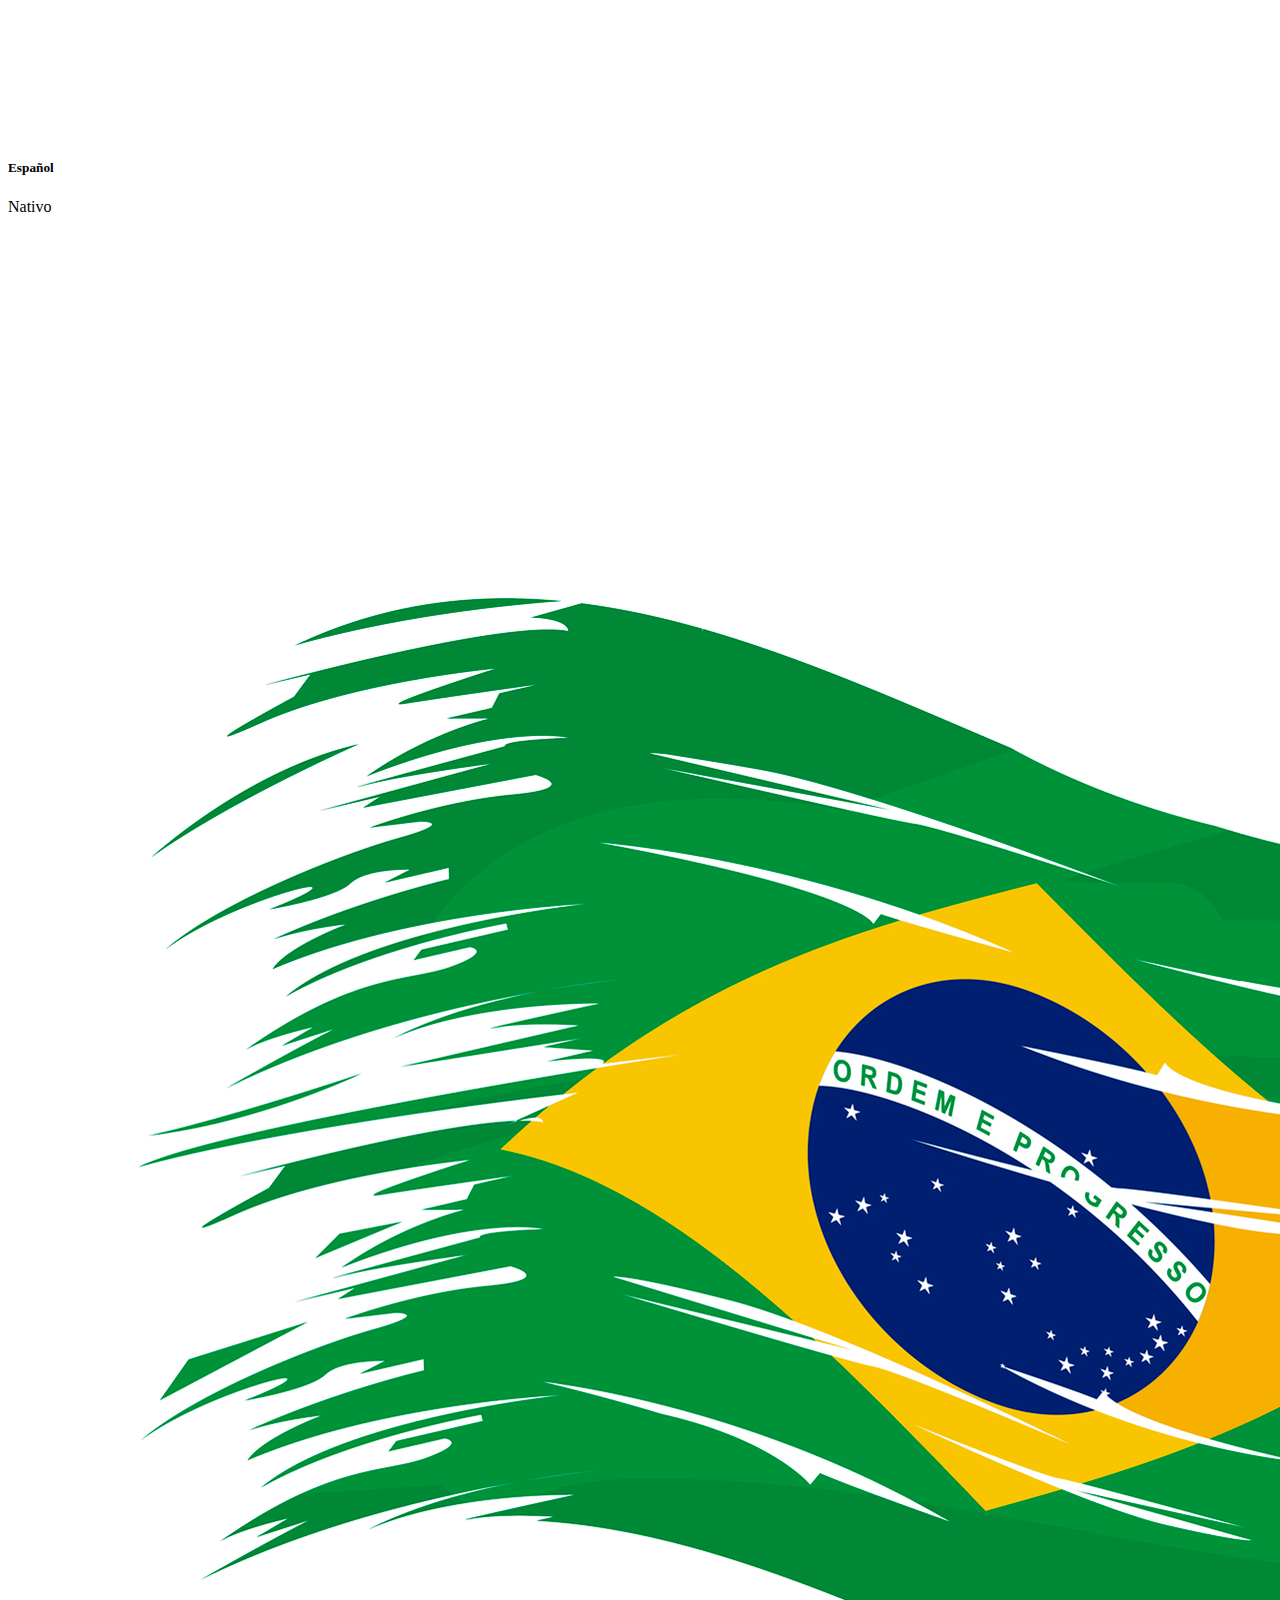
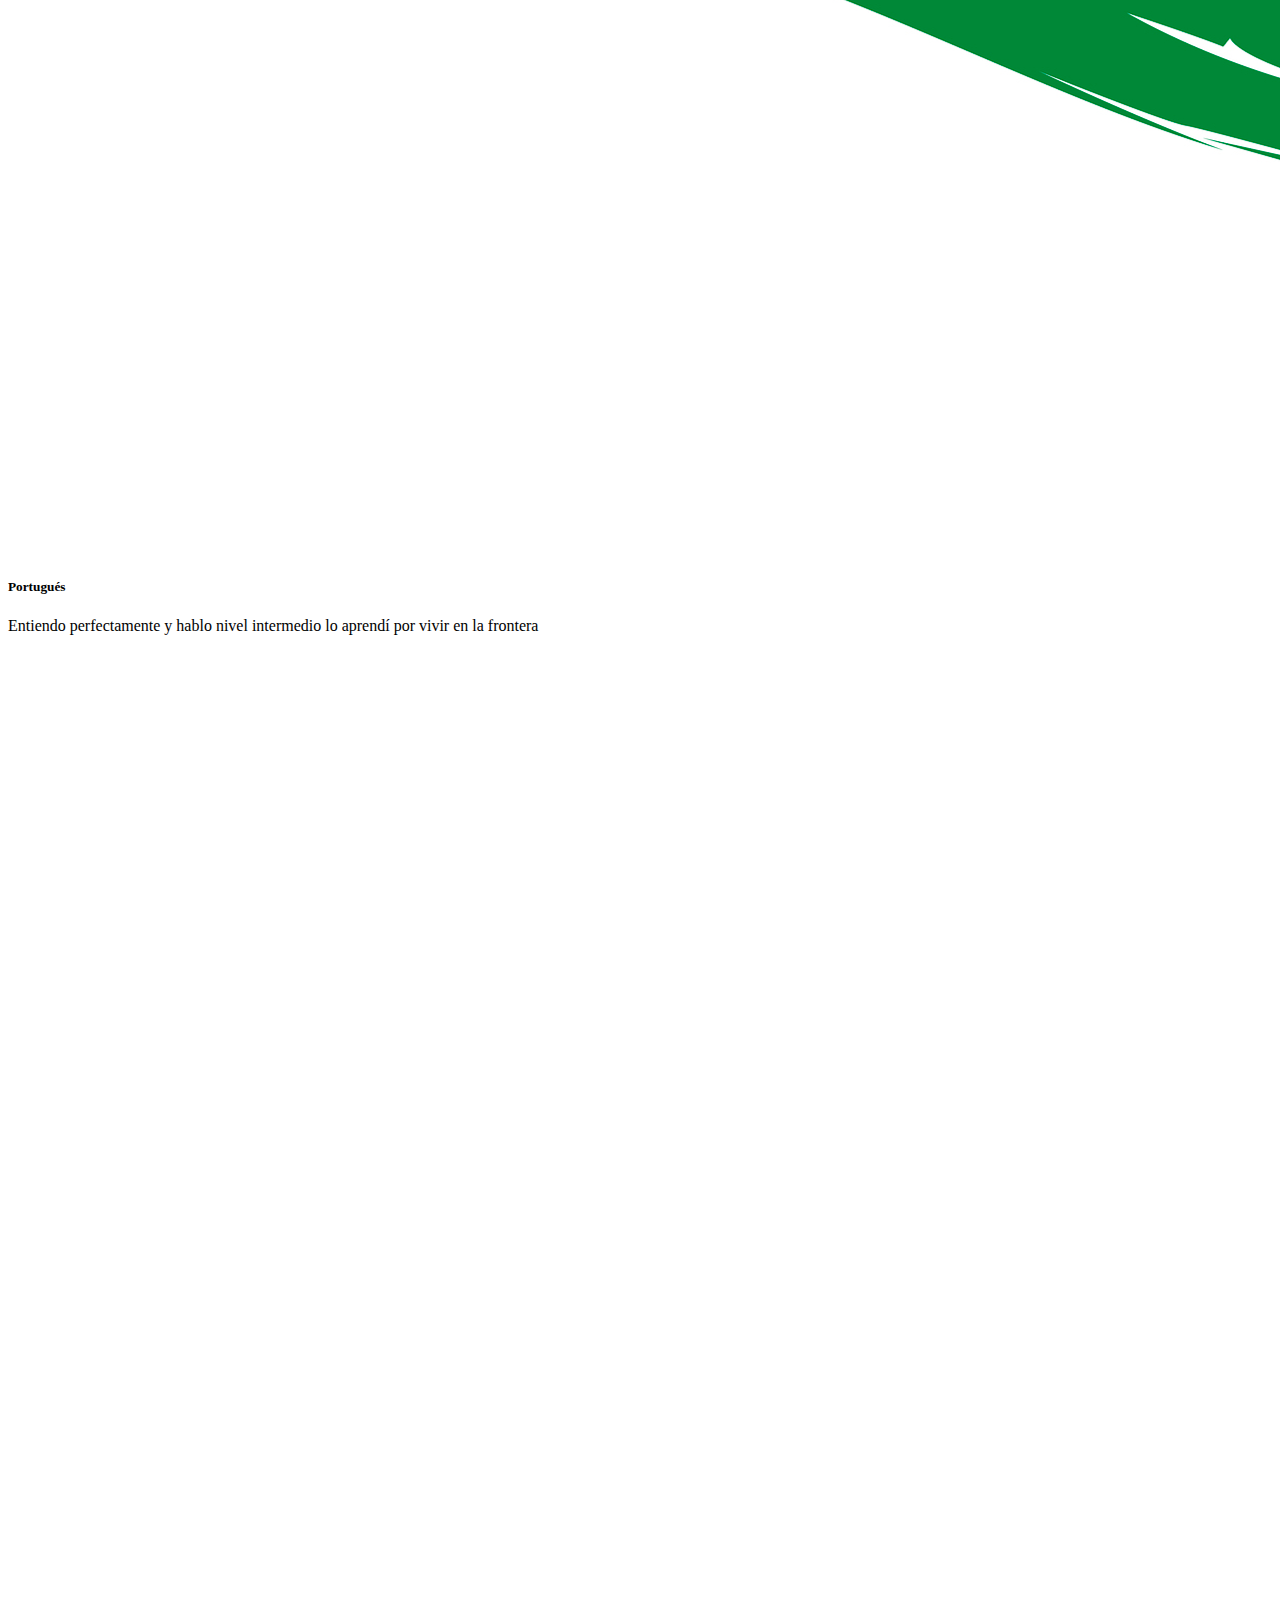
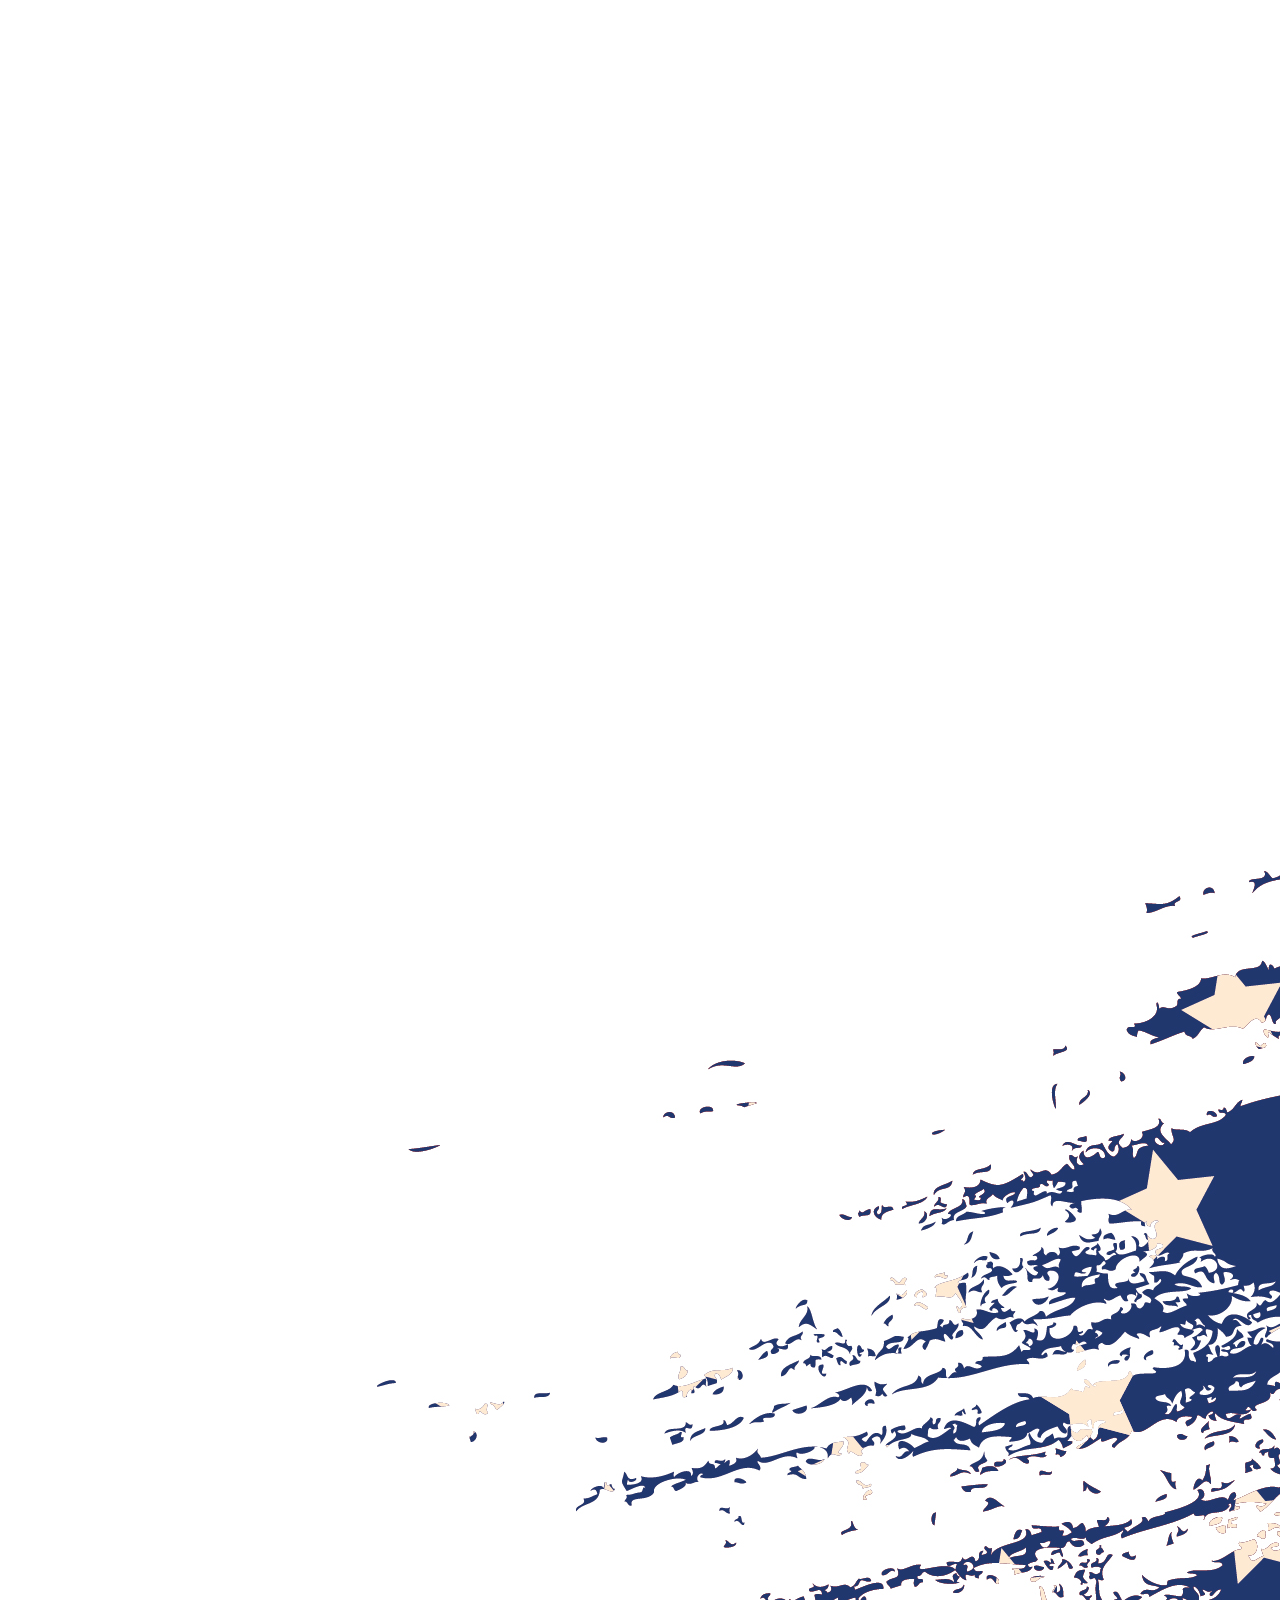
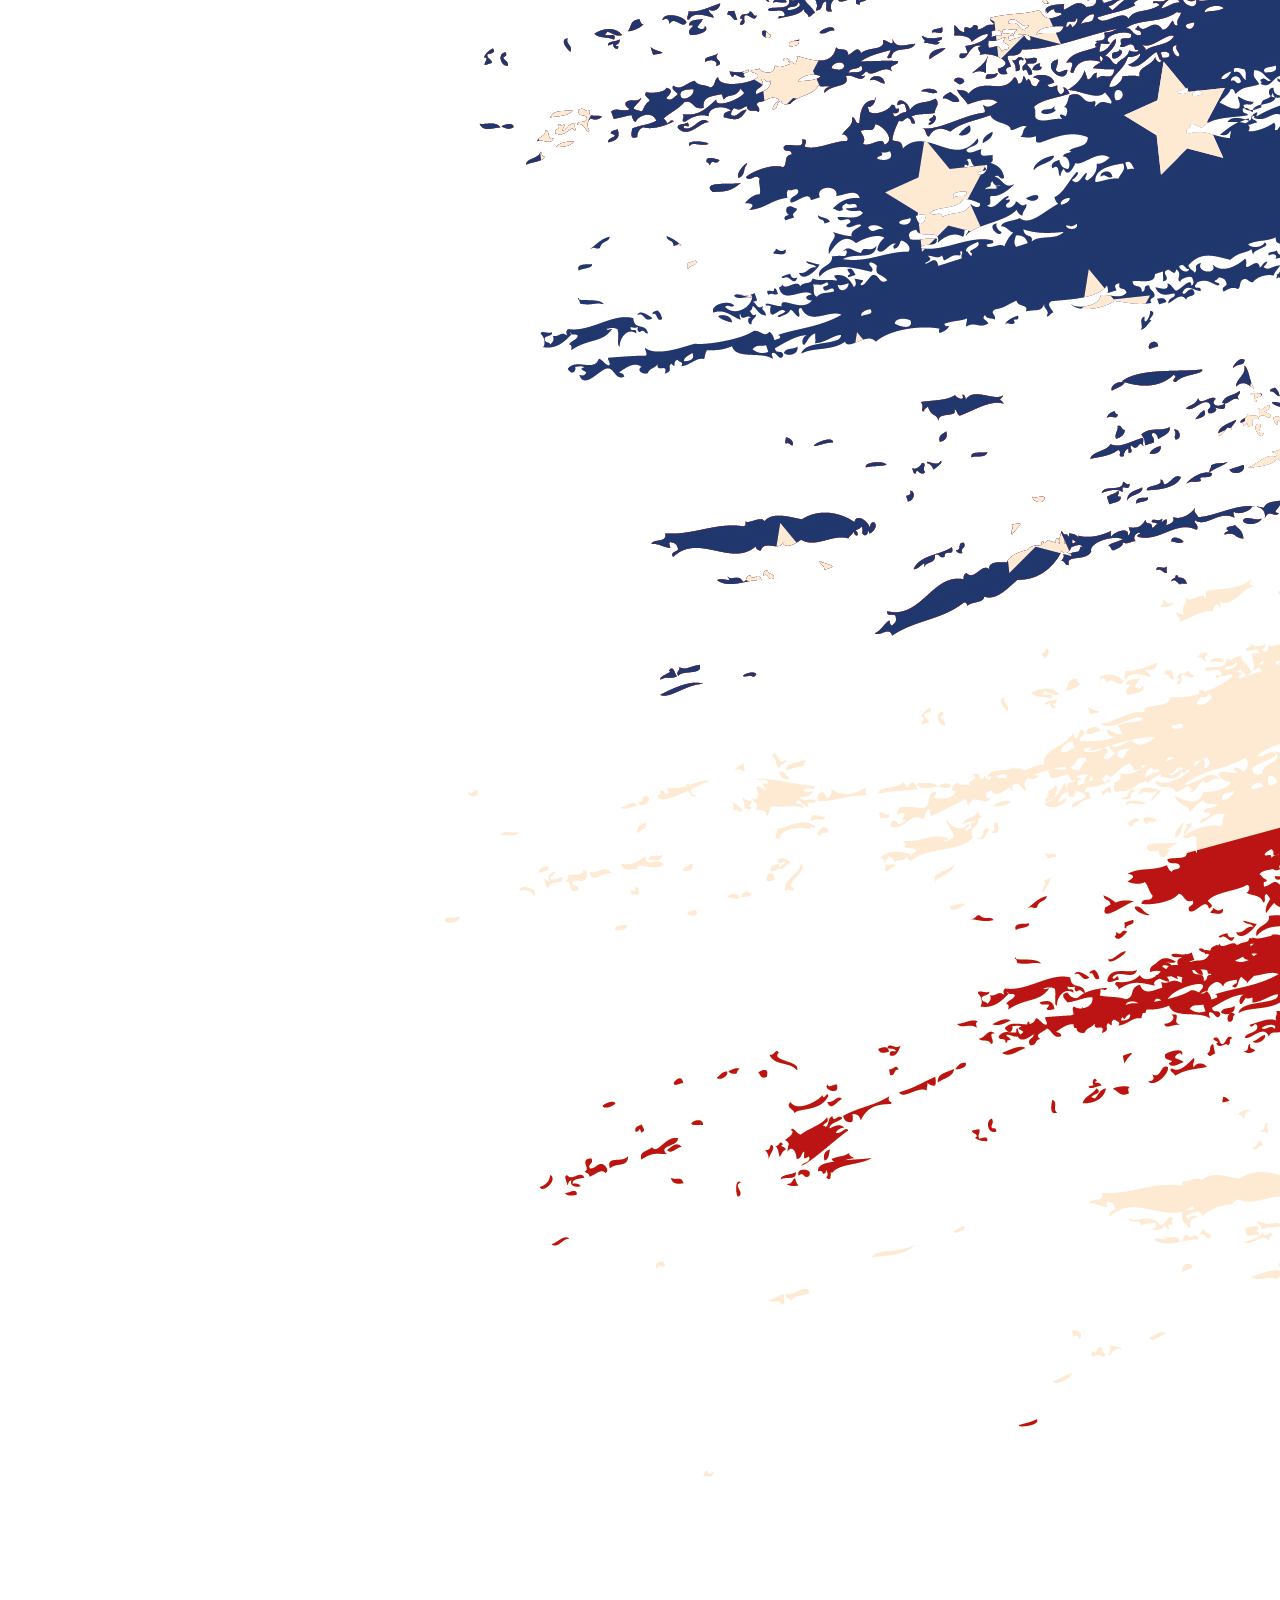
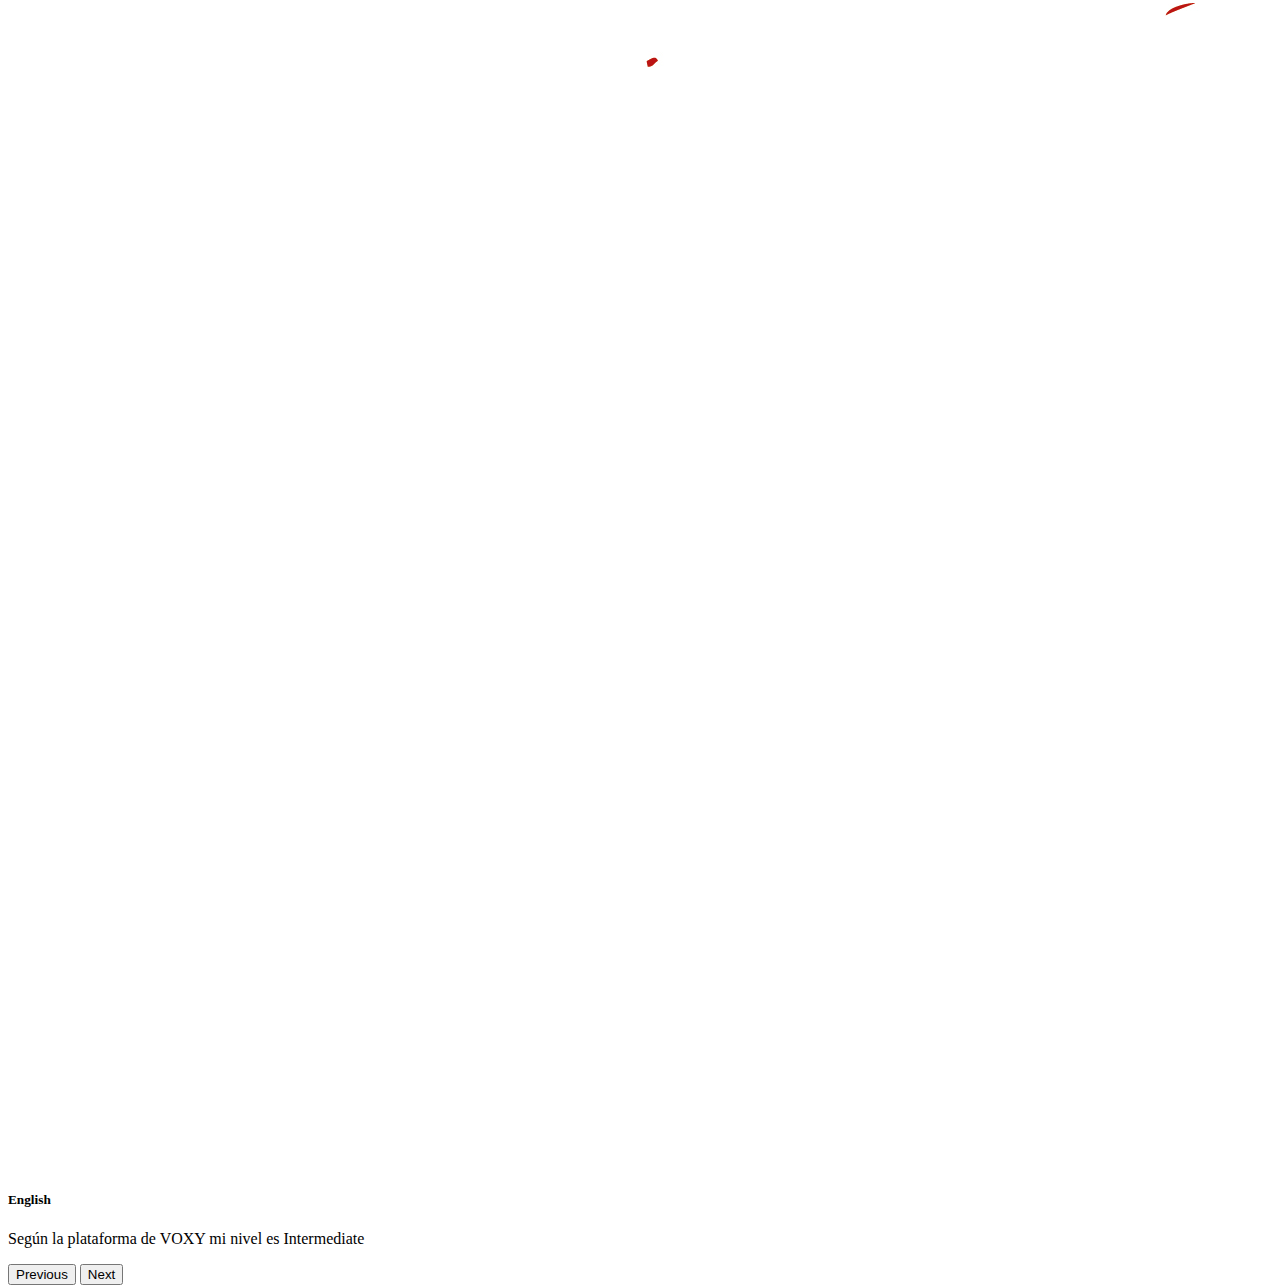
<file: Español.html>
<!DOCTYPE html>
<html lang="en">
<head>
    <meta charset="UTF-8">
    <meta http-equiv="X-UA-Compatible" content="IE=edge">
    <meta name="viewport" content="width=device-width, initial-scale=1.0">
    <link href="https://cdn.jsdelivr.net/npm/bootstrap@5.0.2/dist/css/bootstrap.min.css" rel="stylesheet" integrity="sha384-EVSTQN3/azprG1Anm3QDgpJLIm9Nao0Yz1ztcQTwFspd3yD65VohhpuuCOmLASjC" crossorigin="anonymous">
    <script src="https://cdn.jsdelivr.net/npm/bootstrap@5.0.2/dist/js/bootstrap.bundle.min.js" integrity="sha384-MrcW6ZMFYlzcLA8Nl+NtUVF0sA7MsXsP1UyJoMp4YLEuNSfAP+JcXn/tWtIaxVXM" crossorigin="anonymous"></script>
    <link rel="stylesheet" href="css/estilo.css">
    
    <title>Este soy yo</title>
</head>
<body>
    <div class="photo1"><!--Contenedor de mi info personal -->
        <div class="container">
            <div class="row justify-content-center">
                <div class="col-12 col-lg-6">
                    <div class="card_image mt-4 ">
                        <div class="card">
                            <img src="img/foto cv (1).jpg">
                            <button type="button" class="btn bg-dark text-white fw-bolder" data-bs-toggle="modal" data-bs-target="#aboutMeModal">Sobre Mi</button>
                        </div>                        

                        <div class="row"><!--Mi modal para mi presentacion-->
  
                                <!-- Modal -->
                               <div class="modal fade  posicion_modal" id="aboutMeModal" tabindex="-1" aria-labelledby="aboutMeModalLabel" aria-hidden="true">
                                 <div class="modal-dialog">
                                   <div class="modal-content">
                                     <div class="modal-header">
                                       <h5 class="modal-title" id="aboutMeModalLabel">Presentación</h5> 
                                       <button type="button" class="btn-close" data-bs-dismiss="modal" aria-label="Close"></button>
                                     </div>
                                     <div class="modal-body">
                                    <p class="fw-normal">Buenas soy Anderson pero prefiero que me llamen Arturito, desde mi adolescencia me interesó la tecnología eso me llevó a estudiar cosas relacionadas por lo que tuve contacto con muchas tecnologías como java, .net, html, css, etc   y finalmente termine como  estudiante de la Facultad de Ingeniería de la UDELAR</p>
                                    <p class="fw-normal">Durante la pandemia tuve la oportunidad de hacer Jóvenes a Programar por lo cual hoy puedo decir que soy Desarrollador WEB frontend junior.</p>
                                     <p class="fw-normal">Me gusta muchísimo programar, también amo la música (prácticamente todo lo hago con música), también me gusta mucho todo lo que es del género de fantasía ya sea pelis,series o libros aunque con la facultad se me hace dificil hacer esas actividades.</p>
                                     
                                  </div>
                               </div>
                              </div>
                      </div>
  

                    </div>
                </div>
                </div>
                <div class="mt-md-5 mt-sm-5 mt-5 col-12 col-lg-6">
                    <div class=" row contendor_info p1">
                        <p class="text-center fs-4">Bienvenido a mi CV</p>
                        <p class="text-dark fw-bolder">Soy Anderson López a continuación te dejó mi información:</p>
                        <p class="text-dark fw-bolder">Fecha de Nacimiento: 04/04/2000</p>
                        <p class="text-dark fw-bolder">Edad: 21 años</p>
                        <p class="text-dark fw-bolder">Móvil: 098136968</p>
                        <p class="text-dark fw-bolder">Email: andersonrogelio0@gmail.com</p>
                    </div>

                    <div class="row mt-3"><!--Mi modal para mis habilidades-->
                        <!-- Button trigger modal -->
                            <button type="button" class="btn btn-dark text-white fw-bolder" data-bs-toggle="modal" data-bs-target="#habilidadesModal">
                                HABILIDADES
                              </button>

                              <!-- Modal -->
                             <div class="modal fade  posicion_modal" id="habilidadesModal" tabindex="-1" aria-labelledby="exampleModalLabel" aria-hidden="true">
                               <div class="modal-dialog">
                                 <div class="modal-content">
                                   <div class="modal-header">
                                    <!-- <h5 class="modal-title" id="exampleModalLabel">Modal title</h5> -->
                                     <button type="button" class="btn-close" data-bs-dismiss="modal" aria-label="Close"></button>
                                   </div>
                                   <div class="modal-body">
                                       <!--Carousel--><div>
                                        <div id="carouselExampleCaptions" class="carousel slide" data-bs-ride="carousel">
                                            <div class="carousel-indicators">
                                              <button type="button" data-bs-target="#carouselExampleCaptions" data-bs-slide-to="0" class="active" aria-current="true" aria-label="Slide 1"></button>
                                              <button type="button" data-bs-target="#carouselExampleCaptions" data-bs-slide-to="1" aria-label="Slide 2"></button>
                                              <button type="button" data-bs-target="#carouselExampleCaptions" data-bs-slide-to="2" aria-label="Slide 3"></button>
                                              <button type="button" data-bs-target="#carouselExampleCaptions" data-bs-slide-to="3" aria-label="Slide 4"></button>
                                              <button type="button" data-bs-target="#carouselExampleCaptions" data-bs-slide-to="4" aria-label="Slide 5"></button>
                                              <button type="button" data-bs-target="#carouselExampleCaptions" data-bs-slide-to="5" aria-label="Slide 6"></button>
                                              <button type="button" data-bs-target="#carouselExampleCaptions" data-bs-slide-to="6" aria-label="Slide 7"></button>
                                            </div>
                                            <div class="carousel-inner">
                                              <div class="carousel-item active">
                                                
                                                  <img src="img/icons 256px/problema (1).png" class="d-block image_carousel m-auto" alt="...">
                                                
                                                <div class="carousel-caption d-none d-md-block">
                                                  <!--<h5 class=" text-dark ">Resolucion de problemas</h5>
                                                  <p></p> -->
                                                  <div class="container-flued caja_texto_oscura">
                                                    <h5 class="text-white">Resolucion de problemas</h5>
                                                    <p></p>
                                                  </div>
                                                </div>
                                              </div>
                                              <div class="carousel-item">
                                                
                                                <img src="img/icons 256px/hora.png" class="d-block image_carousel m-auto" alt="...">
                                              
                                              <div class="carousel-caption d-none d-md-block">
                                                <div class="container-flued caja_texto_oscura">
                                                  <h5 class="text-white">Puntualidad</h5>
                                                  <p></p>
                                                </div>
                                              </div>
                                            </div>

                                            <div class="carousel-item">
                                                
                                              <img src="img/icons 256px/responsibility.png" class="d-block image_carousel m-auto" alt="...">
                                            
                                            <div class="carousel-caption d-none d-md-block">
                                              <div class="container-flued caja_texto_oscura">
                                                <h5 class="text-white">Responsabilidad</h5>
                                                <p></p>
                                              </div>
                                            </div>
                                          </div>

                                            <div class="carousel-item">
                                                
                                              <img src="img/icons 256px/grupo.png" class="d-block image_carousel m-auto" alt="...">
                                            
                                            <div class="carousel-caption d-none d-md-block">
                                              <div class="container-flued caja_texto_oscura">
                                                <h5 class="text-white">Comunicación</h5>
                                                <p></p>
                                              </div>
                                            </div>
                                          </div>

                                          <div class="carousel-item">
                                                
                                            <img src="img/icons 256px/support.png" class="d-block image_carousel m-auto" alt="...">
                                          
                                          <div class="carousel-caption d-none d-md-block">
                                            <div class="container-flued caja_texto_oscura">
                                              <h5 class="text-white">Trabajo en equipo</h5>
                                              <p></p>
                                            </div>
                                          </div>
                                        </div>

                                        <div class="carousel-item">
                                                
                                          <img src="img/icons 256px/aprender-en-linea.png" class="d-block image_carousel m-auto" alt="...">
                                        
                                        <div class="carousel-caption d-none d-md-block">
                                          <div class="container-flued caja_texto_oscura">
                                            <h5 class="text-white">Autodidacta</h5>
                                            <p></p>
                                          </div>
                                        </div>
                                      </div>

                                      <div class="carousel-item">
                                                
                                        <img src="img/icons 256px/esperar.png" class="d-block image_carousel m-auto" alt="...">
                                      
                                      <div class="carousel-caption d-none d-md-block">
                                        <div class="container-flued caja_texto_oscura">
                                          <h5 class="text-white">Organización y planificación</h5>
                                          <p></p>
                                        </div>
                                      </div>
                                    </div>

                                      </div>
                                            <button class="carousel-control-prev" type="button" data-bs-target="#carouselExampleCaptions" data-bs-slide="prev">
                                              <span class="carousel-control-prev-icon" aria-hidden="true"></span>
                                              <span class="visually-hidden">Previous</span>
                                            </button>
                                            <button class="carousel-control-next" type="button" data-bs-target="#carouselExampleCaptions" data-bs-slide="next">
                                              <span class="carousel-control-next-icon" aria-hidden="true"></span>
                                              <span class="visually-hidden">Next</span>
                                            </button>
                                          </div>
                                       </div>
                                   </div>
                                  <!--<div class="modal-footer">
                                    <button type="button" class="btn btn-secondary" data-bs-dismiss="modal">Close</button>
                                  </div>-->
                                </div>
                             </div>
                            </div>
                    </div>

                </div>
            </div>
        </div>
        
    </div>


    <div class="photo2"> <!--Contenedor de info academica-->
        <div class="container">
          <div class="row justify-content-center">
            <div class="col-12 col-lg-6">
              <div class="contendor_info p2">
                <p class=" text-white text-center fs-4">Formación:</p>
                <div class="row align-items-center justify-content-center"> <!--Cuando estoy usando una clase row y centrandola para poder usar el modal debo de colocar el boton dentro de mi row y la ventana afuera para que no le afecten los estilos que le coloco a mi row eso si lo hago con boostrap-->
                  <div class="row w-75 h-auto ">
                    <p class="text-white text-center fst-italic fw-bolder ">Jovenes a Programar - Plan Ceibal</p>
                    <p class="text-white text-center fst-italic fw-bolder">Desarrollo Web | 2021-actualidad</p>
                    <p class="text-white fw-normal">-HTML5</p>
                    <p class="text-white fw-normal">-Javascript</p>
                    <p class="text-white fw-normal">-CSS y Boostrap</p>
                  </div>
                  <div class="container "><div class="col border-bottom border-2 border-light"></div></div>
                  <div class="row w-75 h-auto">
                    <p class="text-white text-center fst-italic fw-bolder">Facultad de Ingeniería</p>
                    <p class="text-white    fst-italic fw-bolder">Ingeniería en Computación | 2018-actualidad</p>
                  </div>
                  <div class="container "><div class="col border-bottom border-2 border-light"></div></div>
                  <div class="row w-75 h-auto">
                    <p class="text-white text-center fst-italic fw-bolder">Escuela Técnica de Artigas (U.T.U)</p>
                    <p class="text-white fw-normal">Bachiller Informático (E.M.T) | 2017</p>
                    <p class="text-white fw-normal">-Programación(Java y .NET)</p>
                    <p class="text-white fw-normal">-HTML</p>
                    <p class="text-white fw-normal">-MySql</p>
                    <p class="text-white fw-normal">-Reparación de PC</p>
                  </div>
                </div> 
               <!-- <div class="container">
                  <div class="row">
                    <button type="button" class="btn btn-light" data-bs-toggle="modal" data-bs-target="#referenciaModal">
                      Referencias
                    </button>
                </div>
                </div> -->
             </div>
                    <!-- Modal -->
                    <!--
                    <div class="modal fade posicion_modal " id="referenciaModal" tabindex="-1" aria-labelledby="referenciaModalLabel" aria-hidden="true">
                     <div class="modal-dialog">
                       <div class="modal-content opacity-50"> 
                         <div class="modal-header">
                           <h5 class="modal-title" id="referenciaModalLabel">Anteriores trabajos:</h5>
                           <button type="button" class="btn-close" data-bs-dismiss="modal" aria-label="Close"></button>
                         </div>
                         <div class="modal-body">
                           ...
                         </div>
                         <div class="modal-footer">
                          </div>
                       </div>
                      </div>
                    </div>-->

             <!---->
            </div>
            <div class="col-12  col-lg-6 mt-5 ">
              <div class="row row-lg-2 mx-5 mx-lg-5 mx-xl-0 justify-content-center">
                <div class="col-12 col-sm-5 col-md-5 col-lg-12 col-xl-5 " >
                  <img src="img/Instituciones/Jap 200px.png" alt="Jovenes a Programar" class="rounded-circle border border-2 border-dark" >
                </div>
                <div class="col-12 col-sm-5 col-md-5 col-lg-12 col-xl-5">
                  <img src="img/Instituciones/Fing con contorno blanco 200px.png" alt="Facultad de Ingeniería" class="rounded-circle border border-2 border-dark">
                </div>
                <!---->
                <div class="col-12 col-sm col-md col-lg-12 col-xl">
                  <img src="img/Instituciones/Consejo Profesional 200px.png" alt="Consejo de Educación Técnico Profesional" class="d-block mx-sm-auto mx-md-auto mx-lg-0 mx-xl-auto rounded-circle border border-2 border-dark">
                </div>
                
                <!---->
              </div>
              <!--<div class="row ">
                <div class="col col-lg-12 col-xl">
                  <img src="img/Instituciones/Consejo Profesional.png" alt="Consejo de Educación Técnico Profesional" class="d-block mx-auto mx-lg-0 mx-xl-auto rounded-circle border border-2 border-dark">
                </div>
              </div>-->
              <!--Intento de hacer lo mismo de ariba solo que responsive-->
              <!--<div class="container h-100 align-items-center justify-content-center w-100">
                <div class="d-block h-50">
                  <div class="row row-col-2 ">
                  <div class="col " >
                    <img src="img/Instituciones/Jap.png" alt="Jovenes a Programar" class="rounded-circle border border-2 border-dark" >
                  </div>
                  <div class="col ">
                    <img src="img/Instituciones/Fing con contorno blanco.png" alt="Facultad de Ingeniería" class="rounded-circle border border-2 border-dark">
                  </div>
                </div>
                <div class="row ">
                  <div class="col">
                    <img src="img/Instituciones/Consejo Profesional.png" alt="Consejo de Educación Técnico Profesional" class="d-block mx-auto rounded-circle border border-2 border-dark">
                  </div>
                </div>
                </div>
              </div>-->
              
              <!---->
            </div>
          </div>
        </div>
    </div>


    <div class="photo3"><!--Contendor de idiomas-->
        <div class="container h-100">
          <div class="row h-100 align-items-center justify-content-center">
            <div class="col-10 col-sm-6">
              <!---->
              
              <div id="carouselIdiomas" class="carousel carousel-dark slide" data-bs-ride="carousel">
                <div class="carousel-indicators">
                  <button type="button" data-bs-target="#carouselIdiomas" data-bs-slide-to="0" class="active" aria-current="true" aria-label="Slide 1"></button>
                  <button type="button" data-bs-target="#carouselIdiomas" data-bs-slide-to="1" aria-label="Slide 2"></button>
                  <button type="button" data-bs-target="#carouselIdiomas" data-bs-slide-to="2" aria-label="Slide 3"></button>
                </div>
                <div class="carousel-inner">
                  <div class="carousel-item active" data-bs-interval="10000">
                    <img src="img/idioma/Spain.jpg" class="d-block w-100 rounded-circle" alt="bandera de spain">
                    <div class="carousel-caption d-none d-md-block">
                      <h5>Español</h5>
                      <p>Nativo</p>
                    </div>
                  </div>
                  <div class="carousel-item" data-bs-interval="2000">
                    <img src="img/idioma/Brasil size perferct.jpg.png" class="d-block w-100 rounded-circle" alt="bandera de brasil">
                    <div class="carousel-caption d-none d-md-block">
                      <h5>Portugués</h5>
                      <p>Entiendo perfectamente y hablo nivel intermedio lo aprendí por vivir en la frontera</p>
                    </div>
                  </div>
                  <div class="carousel-item">
                    <img src="img/idioma/USA.jpg" class="d-block w-100 rounded-circle" alt="bandera de brasil">
                    <div class="carousel-caption d-none d-md-block">
                      <h5>English</h5>
                      <p>Según la plataforma de VOXY mi nivel es Intermediate</p>
                    </div>
                  </div>
                </div>
                <button class="carousel-control-prev" type="button" data-bs-target="#carouselIdiomas" data-bs-slide="prev">
                  <span class="carousel-control-prev-icon" aria-hidden="true"></span>
                  <span class="visually-hidden">Previous</span>
                </button>
                <button class="carousel-control-next" type="button" data-bs-target="#carouselIdiomas" data-bs-slide="next">
                  <span class="carousel-control-next-icon" aria-hidden="true"></span>
                  <span class="visually-hidden">Next</span>
                </button>
              </div>

              <!---->
            </div>
          </div>
        </div>
    </div>

    
    <div class="photo4"> <!--Contenedor de informacion sobre mis proyectos-->
      <div class="container h-100">
        <div class="row h-100 align-items-center justify-content-center">
          <div class="col-12 col-sm-4 h-25">
            <div class="container p4">
              <div class="row h-100 align-items-center ">
                <p class=" h-50 text-white text-center fs-4">Proyectos</p>
              </div>
            </div>
          </div>
          <div class=" col-sm h-50">
          <div class="row h-100 ">
            <div class="col">
              <div class="container-flued h-auto mb-3">
                <select class="form-select" aria-label="Default select example" id="selectorpreoyectos" onchange="cargar_Proyectos()">
                  <option value="0" selected>Seleccione un proyecto para visualizar</option>
                  <option value="1">Obligatorio de Jap</option>
                  <option value="2">Inicio de Session - Google</option>
                </select>
                <div class="container w-75 h-75" id="mostrarproyecto" >
                </div>
            </div>
            </div>
          </div>
          </div>
        </div>
      </div>
    </div>
    <script src="https://cdn.jsdelivr.net/npm/bootstrap@5.0.2/dist/js/bootstrap.bundle.min.js" integrity="sha384-MrcW6ZMFYlzcLA8Nl+NtUVF0sA7MsXsP1UyJoMp4YLEuNSfAP+JcXn/tWtIaxVXM" crossorigin="anonymous"></script>
    <!--<script src="js/page_spain.js"></script>-->
    <script src="js/init.js"></script>
</body>
</html>
</file>
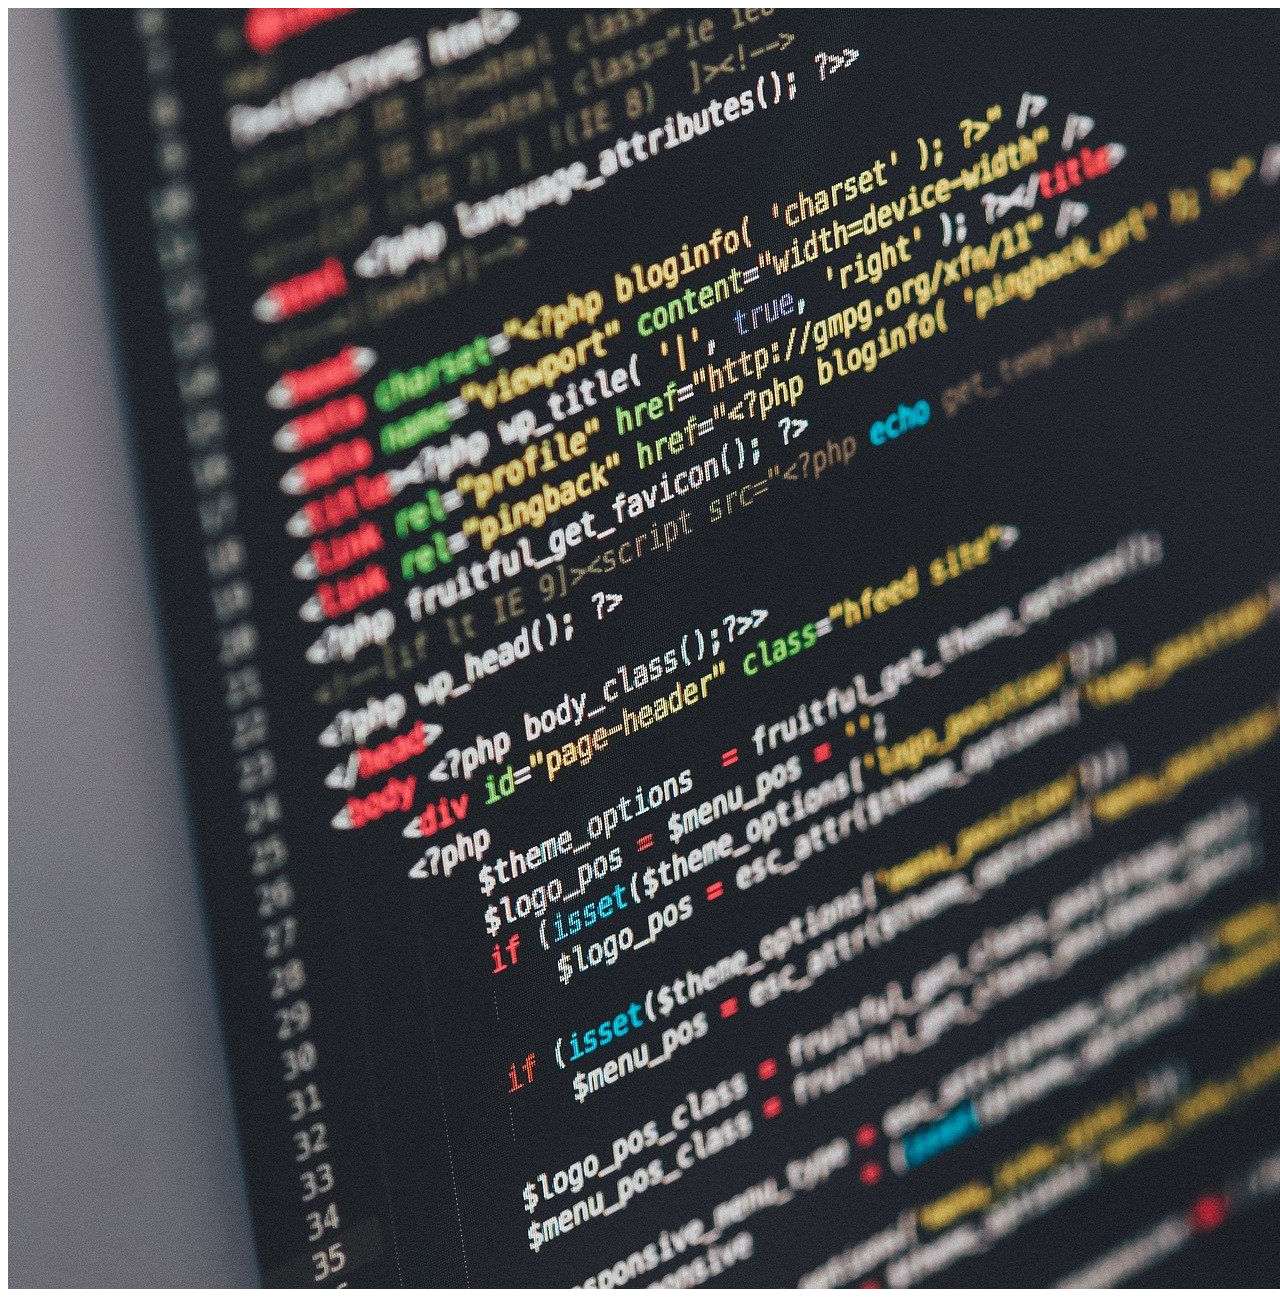
<file: principal.html>
<!DOCTYPE html>
<html lang="en">
<head>
    <meta charset="UTF-8">
    <meta http-equiv="X-UA-Compatible" content="IE=edge">
    <meta name="viewport" content="width=device-width, initial-scale=1.0">
    <link href="https://cdn.jsdelivr.net/npm/bootstrap@5.0.2/dist/css/bootstrap.min.css" rel="stylesheet" integrity="sha384-EVSTQN3/azprG1Anm3QDgpJLIm9Nao0Yz1ztcQTwFspd3yD65VohhpuuCOmLASjC" crossorigin="anonymous">
    <script src="https://cdn.jsdelivr.net/npm/bootstrap@5.0.2/dist/js/bootstrap.bundle.min.js" integrity="sha384-MrcW6ZMFYlzcLA8Nl+NtUVF0sA7MsXsP1UyJoMp4YLEuNSfAP+JcXn/tWtIaxVXM" crossorigin="anonymous"></script>
    <link rel="stylesheet" href="css/estilo.css">
    
    <title>Este soy yo</title>
</head>
<body>
    <div class="">
        <img src="img/portada.jpg" alt="portada">
    </div>
    
    
    <script src="https://cdn.jsdelivr.net/npm/bootstrap@5.0.2/dist/js/bootstrap.bundle.min.js" integrity="sha384-MrcW6ZMFYlzcLA8Nl+NtUVF0sA7MsXsP1UyJoMp4YLEuNSfAP+JcXn/tWtIaxVXM" crossorigin="anonymous"></script>
</body>
</html>
</file>
<file: css/estilo.css>
.posicion_cart{
    /*margin-top: 17em;*/
    margin-top: 17em;

    
}
.position{
    display: flex;
    justify-content: center;
}
/*-----------------fondos de pantalla de spanish----------------------------*/
/*@media (min-width:1200px) {
    
}*/
@media  (min-width: 922px) {
    /*-------------------Estilo index------------------------*/
.image_portada{
    background-image: url(../img/portada.jpg);
    background-position: center center;
    background-repeat: no-repeat;
    background-size: cover;
    height: 23em;
}
    /*---------------------fondos de contenedores de informacion---------------------*/
    .photo1{
        background-image: url(../img/fondo1.jpg);
        background-position: center center;
        background-repeat: no-repeat;
        background-attachment: fixed;
        background-size: cover;
        height: 42em;
    }
  
  .photo2{
    background-image: url(../img/fondo2.png);
    background-position: center center;
    background-repeat: no-repeat;
    background-attachment: fixed;
    background-size: cover;
    height: 42em;
    }
    .p2{
        background-color: lightcoral;
        height:37em;
    }
}
@media  (min-width: 768px) and (max-width: 992px) {
                    /*-------------------Estilo index------------------------*/
.image_portada{
    background-image: url(../img/portada.jpg);
    background-position: center center;
    background-repeat: no-repeat;
    background-size: cover;
    height: 30em;
}
    /*---------------------fondos de contenedores de informacion---------------------*/
    .photo1{
        background-image: url(../img/fondo1.jpg);
        background-position: center center;
        background-repeat: no-repeat;
        background-attachment: fixed;
        background-size: cover;
        height: 55em;
    }
    .photo2{
        background-image: url(../img/fondo2.png);
        background-position: center center;
        background-repeat: no-repeat;
        background-attachment: fixed;
        background-size: cover;
        height: 70em;
    }
    .p2{
        background-color: lightcoral;
        height:37em;
    }
  }
  @media  (min-width: 576px) and (max-width: 768px) {
                /*-------------------Estilo index------------------------*/
.image_portada{
    background-image: url(../img/portada.jpg);
    background-position: center center;
    background-repeat: no-repeat;
    background-size: cover;
    height: 31em;
}
    /*---------------------fondos de contenedores de informacion---------------------*/
    .photo1{
        background-image: url(../img/fondo1.jpg);
        background-position: center center;
        background-repeat: no-repeat;
        background-attachment: fixed;
        background-size: cover;
        height: 55em;
    }
    .photo2{
        background-image: url(../img/fondo2.png);
        background-position: center center;
        background-repeat: no-repeat;
        background-attachment: fixed;
        background-size: cover;
        height: 70em;
    }
    .p2{
        background-color: lightcoral;
        height:37em;
    }
  
  }
  @media (max-width: 576px) {
          /*-------------------Estilo index------------------------*/
.image_portada{
    background-image: url(../img/portada.jpg);
    background-position: center center;
    background-repeat: no-repeat;
    background-size: cover;
    height: 34em;
}
    /*---------------------fondos de contenedores de informacion---------------------*/
    .photo1{
        background-image: url(../img/fondo1.jpg);
        background-position: center center;
        background-repeat: no-repeat;
        background-attachment: fixed;
        background-size: cover;
        height: 55em;
    }
    .photo2{
        background-image: url(../img/fondo2.png);
        background-position: center center;
        background-repeat: no-repeat;
        background-attachment: fixed;
        background-size: cover;
        height: 90em;
    }
    .p2{
        background-color: lightcoral;
        height:44em;
    }
  }


.photo3{
    background-image: url(../img/fondo3.jpg);
    background-position: center center;
    background-repeat: no-repeat;
    background-attachment: fixed;
    background-size: cover;
    height: 43em;
}
.photo4{
    background-image: url(../img/fondo4.jpg);
    background-position: center center;
    background-repeat: no-repeat;
    background-attachment: fixed;
    background-size: cover;
    height: 42em;
}
/*---------------Card Style -------------------------------------------------*/

.card_image{
    width: 100%;
    max-width: 1200px;
    height: 430px;
    display: flex;
    flex-wrap: wrap;
    justify-content: center;
    margin: auto;
}

.card_image .card{
    width: 330px;
    height: 480px;
    border-radius: 8px;
    box-shadow: 0 2px 2px rgba(0, 0, 0, 0.2);
    overflow: hidden;
    margin: 20px;
    text-align: center;
    transition: all 0.25s;
}

.card_image .card:hover{
    transform: translateY(-15px);
    box-shadow: 0 12px 16px rgba(0, 0, 0, 0.2);
}

.card_image .card img{
  /*  display: block;
    margin: auto;*/
    width: 330px;
    height: 440px;
    
}


.card_image  .card h4{
    font-weight: 600;
}

.card_image  .card p{
    padding: 0 1rem;
    font-size: 16px;
    font-weight: 300;
}

.card_image  .card a {
    font-weight: 500;
    text-decoration: none;
    color: #3498db;
}

/*---------------Contenedores personalizados-----------------------------*/
.contendor_info{
    margin-top: 44px;
    border-radius: 8px;
    opacity: 0.9;
}
.p1{
    background-color: white;
}
/*.p2{
    
    background-color: lightcoral;
    height:37em;
}*/
.p4{
    background-color: orange;
    height: 5em;
    border-radius: 8px;
    opacity: 0.9;
}

/*-----------Modal-------------------*/
.posicion_modal{
margin-top: 7em; /*14 es un tercio de 42*/
}

/*----------------Carousel-----------------*/
.image_carousel{
    width: 256px;
    height: 256px;
}

.caja_texto_oscura{
    background-color: grey;
    opacity: 0.7;
}
</file>
